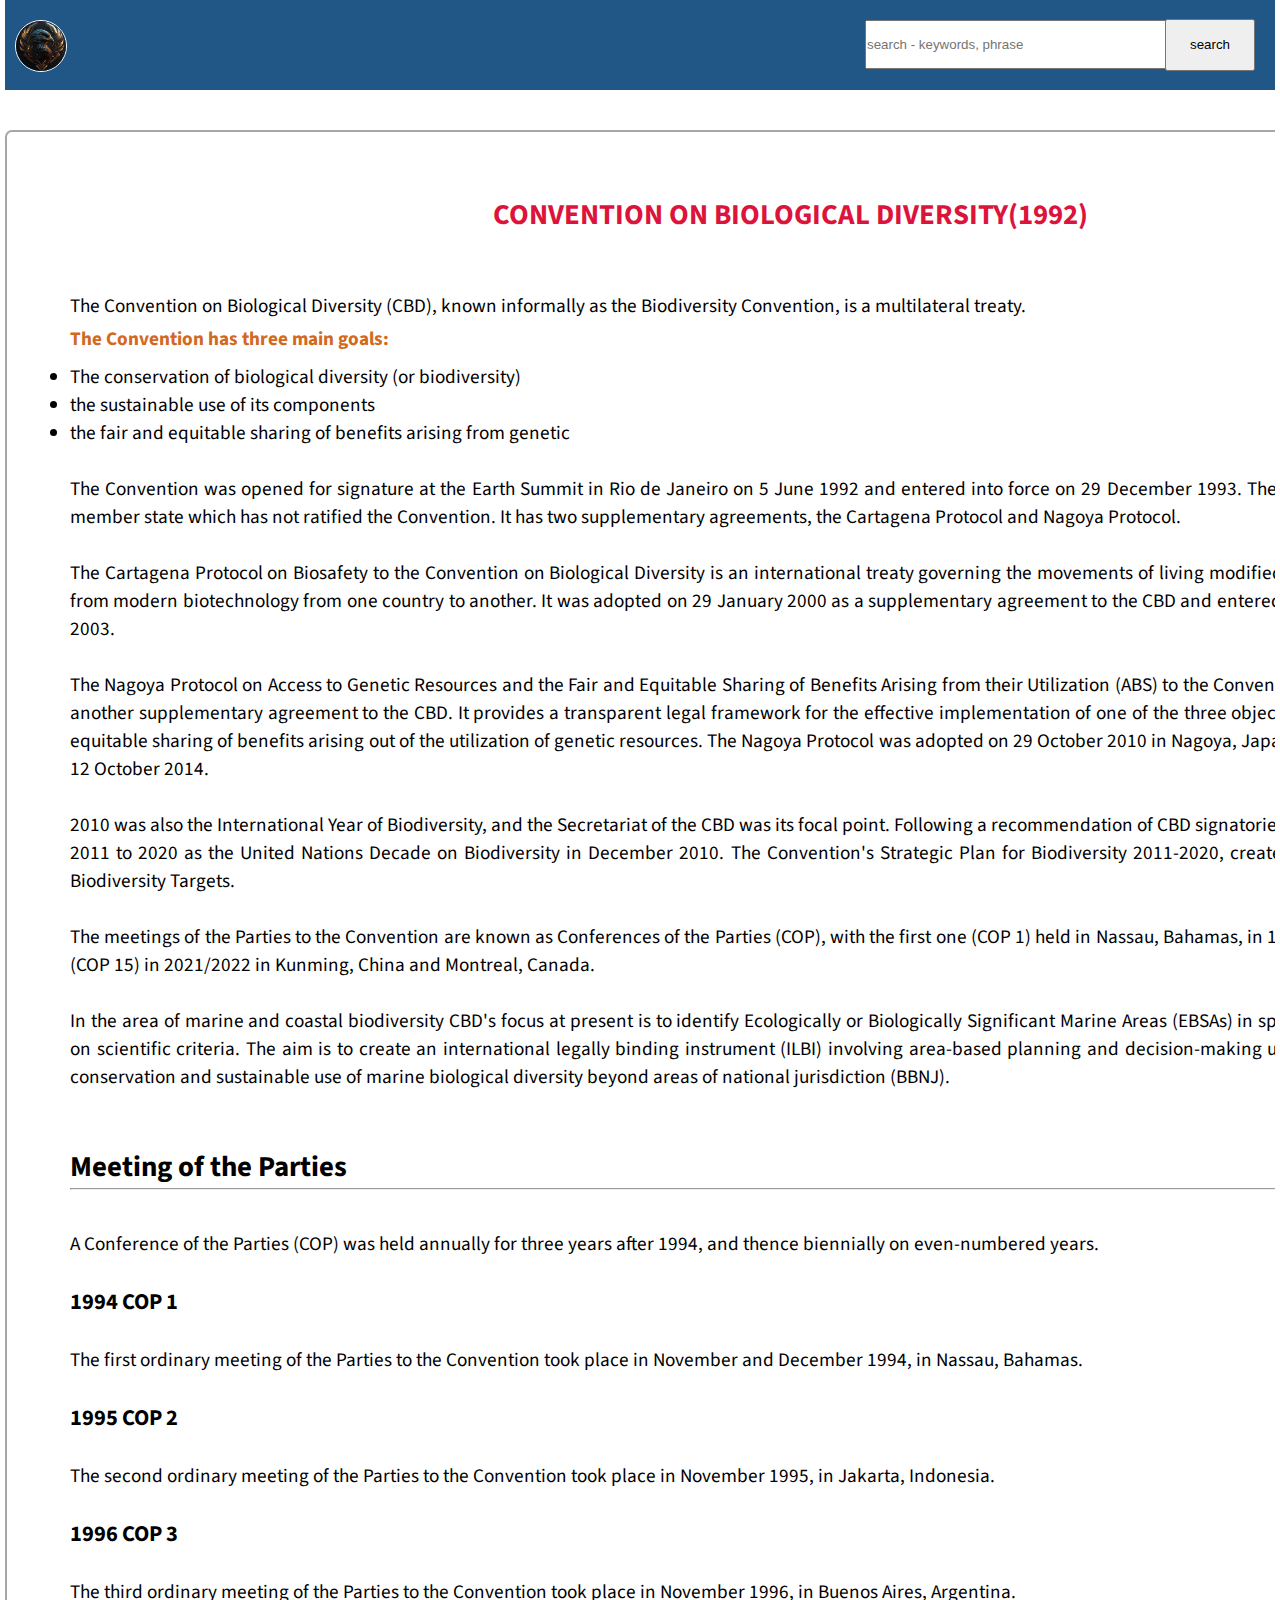
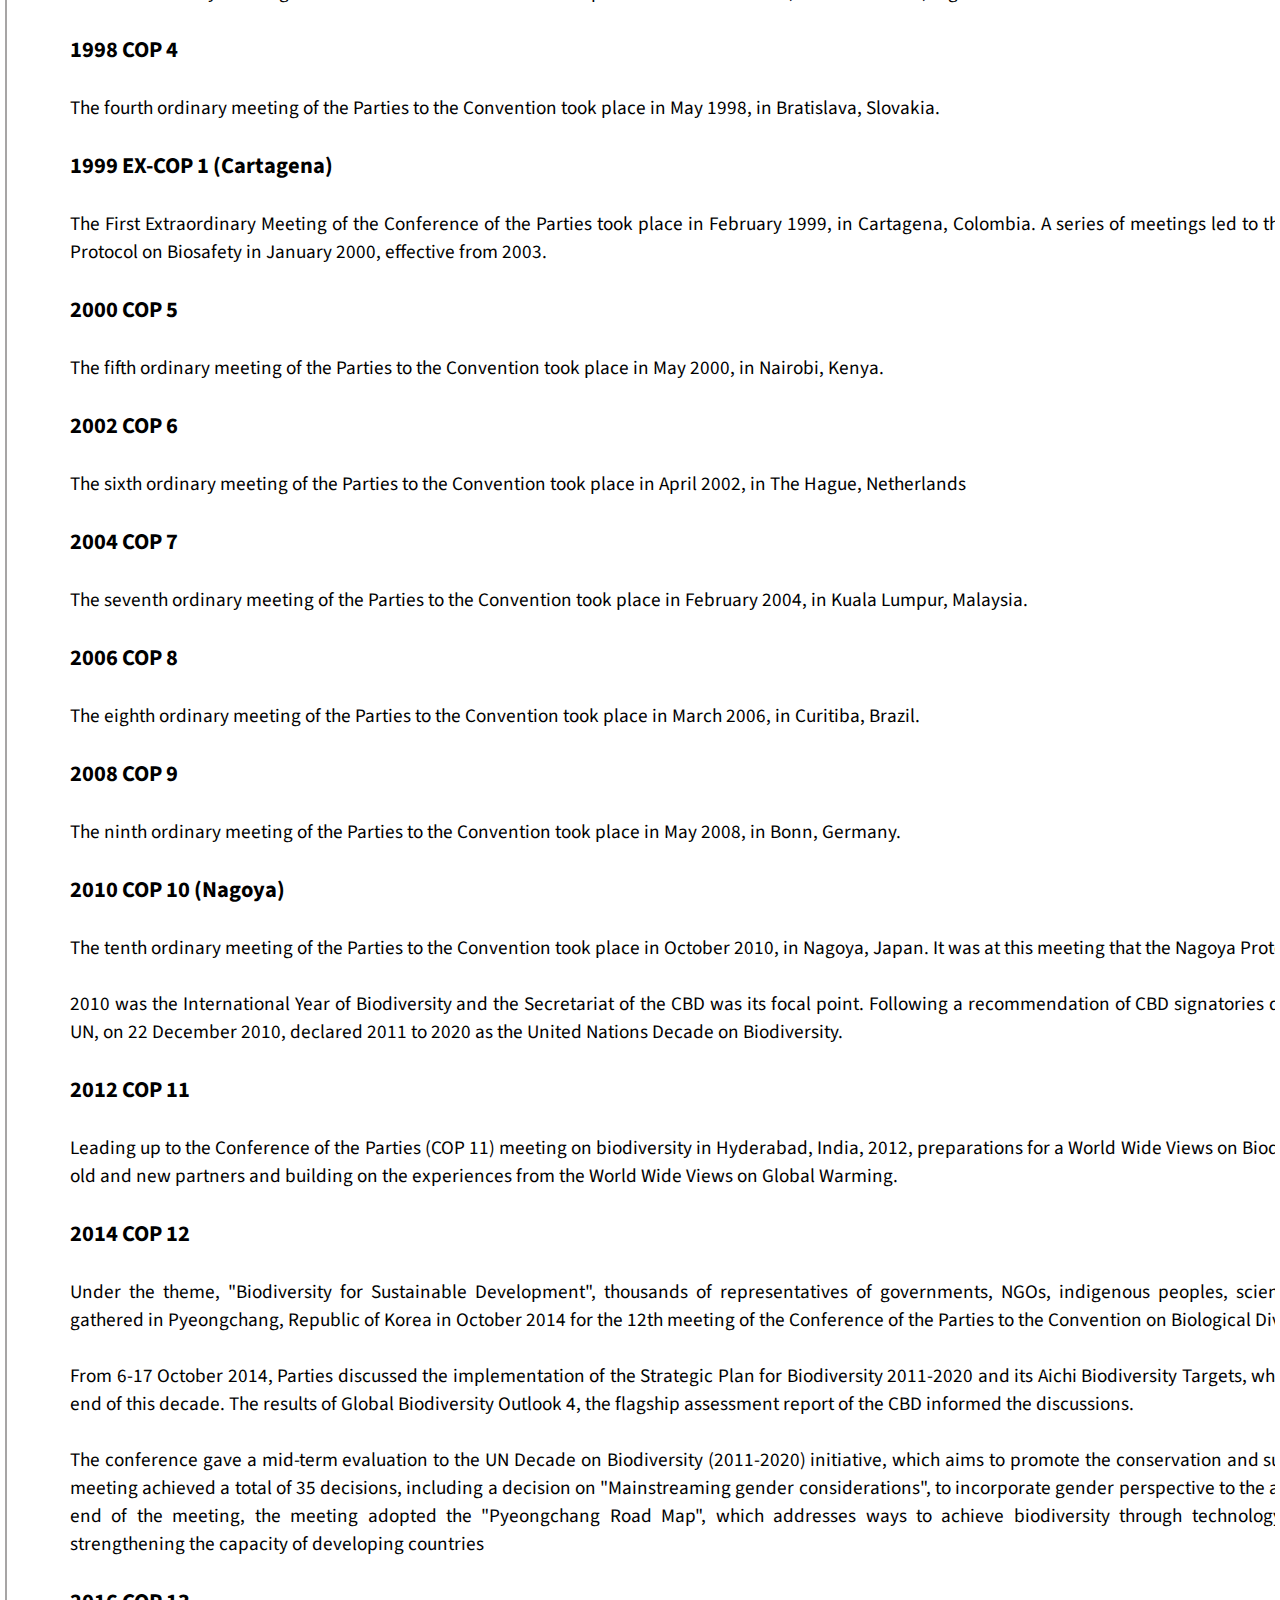
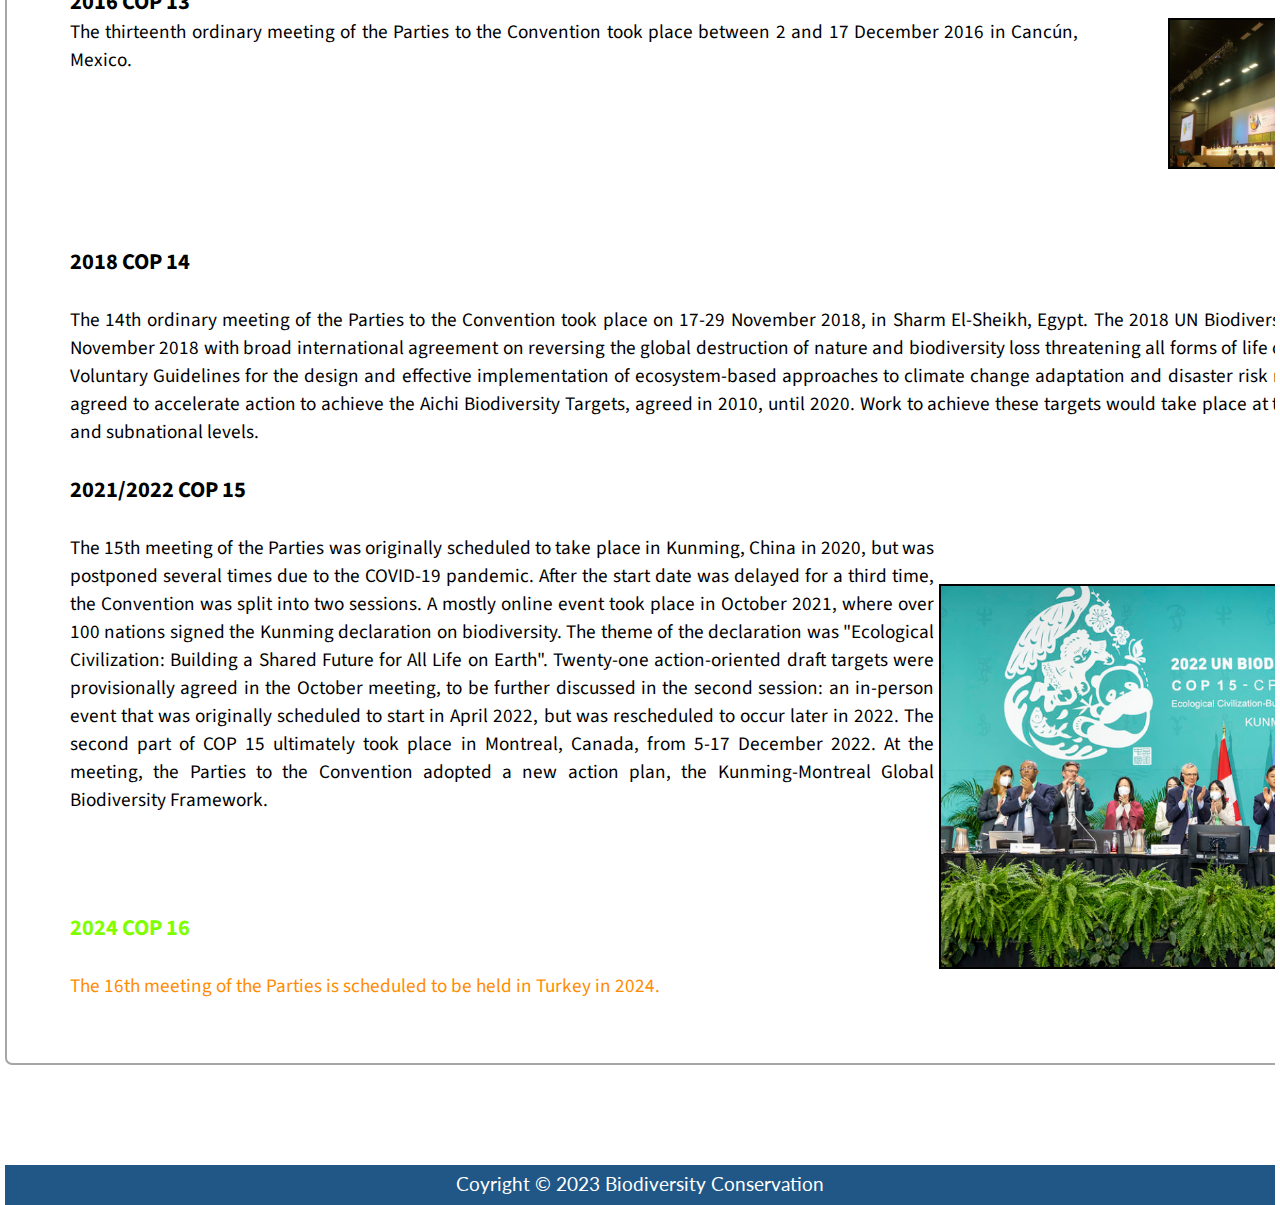
<file: cbd.html>
<!DOCTYPE html>
<html lang="en">
<head>
    <meta charset="UTF-8">
    <meta http-equiv="X-UA-Compatible" content="IE=edge">
    <meta name="viewport" content="width=device-width, initial-scale=1.0">
    <title>Document</title>
    <style>
          @import url('https://fonts.googleapis.com/css2?family=Lato:wght@300&display=swap');
/* font-family: 'lato', sans-serif; */

@import url('https://fonts.googleapis.com/css2?family=Source+Sans+Pro&display=swap');
/*font-family: 'Source Sans Pro', sans-serif; */


* {
            padding: 0;
            margin: 0;
        }
        .logo{width:50px;height:50px;margin-left:10px;cursor: pointer;}
        .logo img{width:100%;height:100%;border-radius:40px;border:1.6px solid white;}
        
        
        .navbar1 {
            display: flex;
            height: 10vh;background-color:#205786;justify-content:space-between;align-items :center;
        
        }
      
        
        #rightthree {
           
            margin-right:20px;
        }
        #search1 {
            width: 33vh;
            height: 5vh;
        }
        
        #search1:hover {
            background-color: white;
        }
        
        #btnsearch {
            width: 10vh;
            height: 5.7vh;
            margin-left: -5px;
        }
        
        #btnsearch:hover {
            color: white;
            background-color: black;
        }


        #backg h1 {
            background-image: url(https://cdn.pixabay.com/photo/2015/01/28/23/34/mountains-615428_1280.jpg);
            height: 450px;
            text-align: center;
            padding-top: 200px;
            background-repeat: no-repeat;
            font-size: 3rem;
            color: white;
        }
        #all {
            width: 160vh;
            margin: auto;
            font-size: 1.2rem;
            border: 2px solid rgb(167, 165, 165);
            border-radius: 7px;
            margin-top: 40px;
            padding: 7vh;
            text-align: justify;
            font-family: 'Source Sans Pro', sans-serif;
            margin-bottom: 100px;
        }
#all h4{margin-top:5px;color:chocolate}

#img{width:200px;height:200px;}
#img img{width:100%;border:2px solid black;}

#vj{display:flex;}
#imgh{width:39%;height:300px;margin-left:5px;margin-top:50px;}
#imgh img{width:100%;border:2px solid black;}

                           
        #vss {
    font-size: 1.2rem;
    height: 40px;
    text-align: center;;background-color:#205786;font-family: 'lato', sans-serif;
    /* position: relative;
    top:10px;  */
}

#vss p {
    color: white;
    padding: 7px
}
</style>
</head>
<div style="width:1270px;margin:0px auto;overflow:hidden;">
<body>
    <nav class="navbar1">
        <div class="logo"><a href="index.html"><img src="./img/logo.png"></a></div>
        <div id="rightthree">
            <form action="cbd.html">
                <input type="text" id="search1" name="search" placeholder="search - keywords, phrase" required>
                <button id="btnsearch">search</button>
            </form>
        </div>
    </nav>

<div id="all">
    <h2 style="color:crimson;text-align:center;">CONVENTION ON BIOLOGICAL DIVERSITY(1992)</h2><br>
    <br>
    <p>The Convention on Biological Diversity (CBD), known informally as the Biodiversity Convention, is a multilateral treaty. </p>
    <h4>The Convention has three main goals:</h4>
    <ul>
        <li style="margin-top:10px;">The conservation of biological diversity (or biodiversity)</li>
        <li>the sustainable use of its components</li>
        <li>the fair and equitable sharing of benefits arising from genetic</li>
       
    </ul>
    <br>
    <p>The Convention was opened for signature at the Earth Summit in Rio de Janeiro on 5 June 1992 and entered into force on 29 December 1993. The United States is the only UN member state which has not ratified the Convention. It has two supplementary agreements, the Cartagena Protocol and Nagoya Protocol.</p>
<br>
<p>The Cartagena Protocol on Biosafety to the Convention on Biological Diversity is an international treaty governing the movements of living modified organisms (LMOs) resulting from modern biotechnology from one country to another. It was adopted on 29 January 2000 as a supplementary agreement to the CBD and entered into force on 11 September 2003.</p>
<br>
<p>The Nagoya Protocol on Access to Genetic Resources and the Fair and Equitable Sharing of Benefits Arising from their Utilization (ABS) to the Convention on Biological Diversity is another supplementary agreement to the CBD. It provides a transparent legal framework for the effective implementation of one of the three objectives of the CBD: the fair and equitable sharing of benefits arising out of the utilization of genetic resources. The Nagoya Protocol was adopted on 29 October 2010 in Nagoya, Japan, and entered into force on 12 October 2014.</p>
<br>
<p>2010 was also the International Year of Biodiversity, and the Secretariat of the CBD was its focal point. Following a recommendation of CBD signatories at Nagoya, the UN declared 2011 to 2020 as the United Nations Decade on Biodiversity in December 2010. The Convention's Strategic Plan for Biodiversity 2011-2020, created in 2010, include the Aichi Biodiversity Targets.</p>
<br>
<p>The meetings of the Parties to the Convention are known as Conferences of the Parties (COP), with the first one (COP 1) held in Nassau, Bahamas, in 1994 and the most recent one (COP 15) in 2021/2022 in Kunming, China and Montreal, Canada.</p>
<br>
<p>In the area of marine and coastal biodiversity CBD's focus at present is to identify Ecologically or Biologically Significant Marine Areas (EBSAs) in specific ocean locations based on scientific criteria. The aim is to create an international legally binding instrument (ILBI) involving area-based planning and decision-making under UNCLOS to support the conservation and sustainable use of marine biological diversity beyond areas of national jurisdiction (BBNJ).</p><br><br>
<h2>
    Meeting of the Parties
</h2>

<hr>
<p style="margin-top:40px;">A Conference of the Parties (COP) was held annually for three years after 1994, and thence biennially on even-numbered years.</p>
<br>
<h3>1994 COP 1</h3>
<br>
<p>The first ordinary meeting of the Parties to the Convention took place in November and December 1994, in Nassau, Bahamas.</p>
<br>
<h3>1995 COP 2</h3>
<br>
<p>The second ordinary meeting of the Parties to the Convention took place in November 1995, in Jakarta, Indonesia.</p>
<br>
<h3>1996 COP 3</h3>
<br>
<p>The third ordinary meeting of the Parties to the Convention took place in November 1996, in Buenos Aires, Argentina.</p>
<br>
<h3>1998 COP 4</h3>
<br>
<p>The fourth ordinary meeting of the Parties to the Convention took place in May 1998, in Bratislava, Slovakia.</p>
<br>
<h3>1999 EX-COP 1 (Cartagena)</h3>
<br>
<p>The First Extraordinary Meeting of the Conference of the Parties took place in February 1999, in Cartagena, Colombia. A series of meetings led to the adoption of the Cartagena Protocol on Biosafety in January 2000, effective from 2003.</p>
<br>
<h3>2000 COP 5</h3>
<br>
<p>The fifth ordinary meeting of the Parties to the Convention took place in May 2000, in Nairobi, Kenya.</p>
<br>
<h3>2002 COP 6</h3>
<br>
<p>The sixth ordinary meeting of the Parties to the Convention took place in April 2002, in The Hague, Netherlands</p>
<br>
<h3>2004 COP 7</h3>
<br>
<p>The seventh ordinary meeting of the Parties to the Convention took place in February 2004, in Kuala Lumpur, Malaysia.</p>
<br>
<h3>2006 COP 8</h3>
<br>
<p>The eighth ordinary meeting of the Parties to the Convention took place in March 2006, in Curitiba, Brazil.</p>
<br>
<h3>2008 COP 9</h3>
<br>
<p>The ninth ordinary meeting of the Parties to the Convention took place in May 2008, in Bonn, Germany.</p>
<br>
<h3>2010 COP 10 (Nagoya)</h3>
<br>
<p>The tenth ordinary meeting of the Parties to the Convention took place in October 2010, in Nagoya, Japan. It was at this meeting that the Nagoya Protocol was ratified.</p>
<br>
<p>2010 was the International Year of Biodiversity and the Secretariat of the CBD was its focal point. Following a recommendation of CBD signatories during COP 10 at Nagoya, the UN, on 22 December 2010, declared 2011 to 2020 as the United Nations Decade on Biodiversity.</p>
<br>
<h3>2012 COP 11</h3>
<br>
<p>Leading up to the Conference of the Parties (COP 11) meeting on biodiversity in Hyderabad, India, 2012, preparations for a World Wide Views on Biodiversity has begun, involving old and new partners and building on the experiences from the World Wide Views on Global Warming.</p>
<br>
<h3>2014 COP 12</h3>
<br>
<p>Under the theme, "Biodiversity for Sustainable Development", thousands of representatives of governments, NGOs, indigenous peoples, scientists and the private sector gathered in Pyeongchang, Republic of Korea in October 2014 for the 12th meeting of the Conference of the Parties to the Convention on Biological Diversity (COP 12).</p>
<br>
<p>
    From 6-17 October 2014, Parties discussed the implementation of the Strategic Plan for Biodiversity 2011-2020 and its Aichi Biodiversity Targets, which are to be achieved by the end of this decade. The results of Global Biodiversity Outlook 4, the flagship assessment report of the CBD informed the discussions.

</p>
<br>
<p>The conference gave a mid-term evaluation to the UN Decade on Biodiversity (2011-2020) initiative, which aims to promote the conservation and sustainable use of nature. The meeting achieved a total of 35 decisions, including a decision on "Mainstreaming gender considerations", to incorporate gender perspective to the analysis of biodiversity. At the end of the meeting, the meeting adopted the "Pyeongchang Road Map", which addresses ways to achieve biodiversity through technology cooperation, funding and strengthening the capacity of developing countries</p>

<br>
<h3>2016 COP 13</h3>
<div id="vj">
<br>

<p style="width:70%">The thirteenth ordinary meeting of the Parties to the Convention took place between 2 and 17 December 2016 in Cancún, Mexico.</p>

<div id="img" style="margin-left:10vh;">
    <img src="./img/cop1.png"></div>
</div>
<br>
<h3>2018 COP 14
</h3>
<br>
<p>The 14th ordinary meeting of the Parties to the Convention took place on 17-29 November 2018, in Sharm El-Sheikh, Egypt. The 2018 UN Biodiversity Conference closed on 29 November 2018 with broad international agreement on reversing the global destruction of nature and biodiversity loss threatening all forms of life on Earth. Parties adopted the Voluntary Guidelines for the design and effective implementation of ecosystem-based approaches to climate change adaptation and disaster risk reduction. Governments also agreed to accelerate action to achieve the Aichi Biodiversity Targets, agreed in 2010, until 2020. Work to achieve these targets would take place at the global, regional, national and subnational levels.</p>
<br>
<h3>2021/2022 COP 15</h3><br>
<div id="vj">


<br>
<p style="width:60%">The 15th meeting of the Parties was originally scheduled to take place in Kunming, China in 2020, but was postponed several times due to the COVID-19 pandemic. After the start date was delayed for a third time, the Convention was split into two sessions. A mostly online event took place in October 2021, where over 100 nations signed the Kunming declaration on biodiversity. The theme of the declaration was "Ecological Civilization: Building a Shared Future for All Life on Earth". Twenty-one action-oriented draft targets were provisionally agreed in the October meeting, to be further discussed in the second session: an in-person event that was originally scheduled to start in April 2022, but was rescheduled to occur later in 2022. The second part of COP 15 ultimately took place in Montreal, Canada, from 5-17 December 2022. At the meeting, the Parties to the Convention adopted a new action plan, the Kunming-Montreal Global Biodiversity Framework.</p>
<div id="imgh"><img src="./img/imgslide.png">
</div></div>
<br>

<h3 style="color:chartreuse">2024 COP 16</h3>
<br>
<p style="color:darkorange">The 16th meeting of the Parties is scheduled to be held in Turkey in 2024.</p>
</div>


















<div id="vss">
    <p class="copyright"> Coyright &copy 2023 Biodiversity Conservation</p>
</div>
</body>
</div>
</html>
</file>
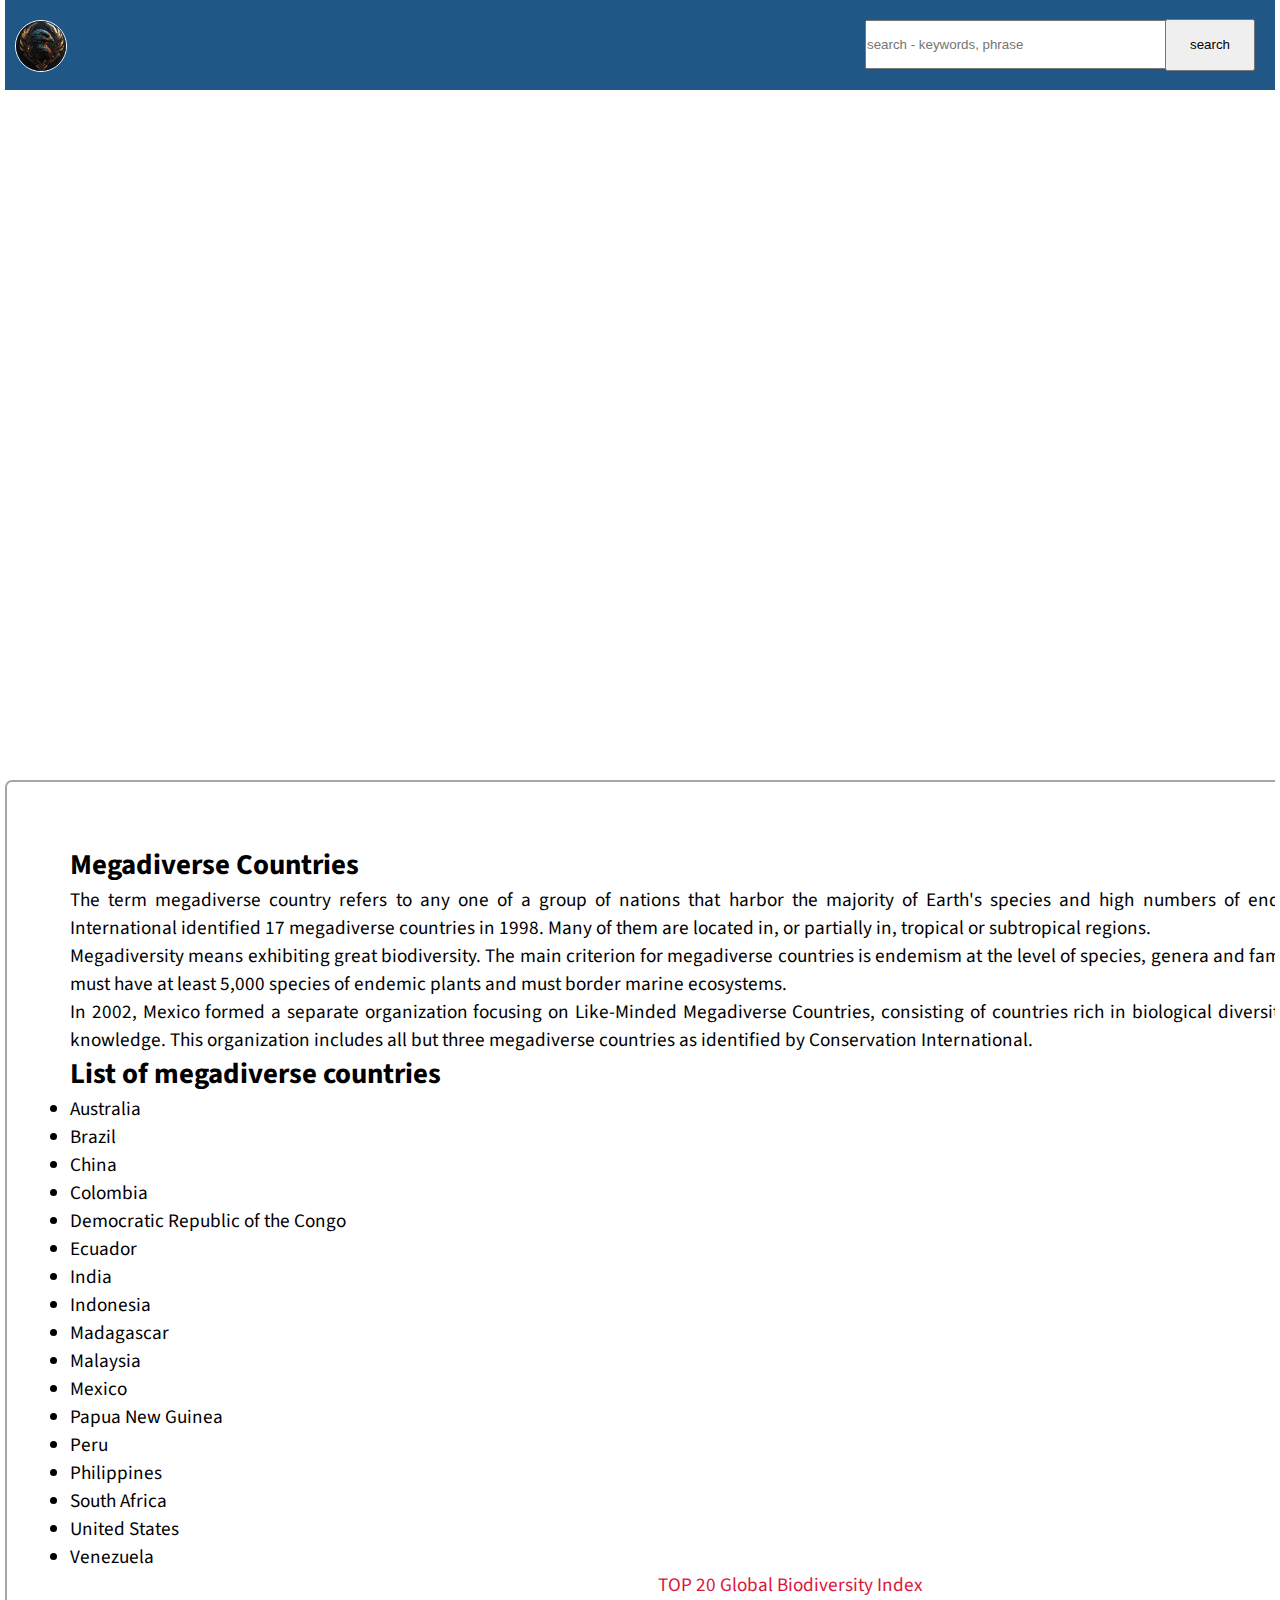
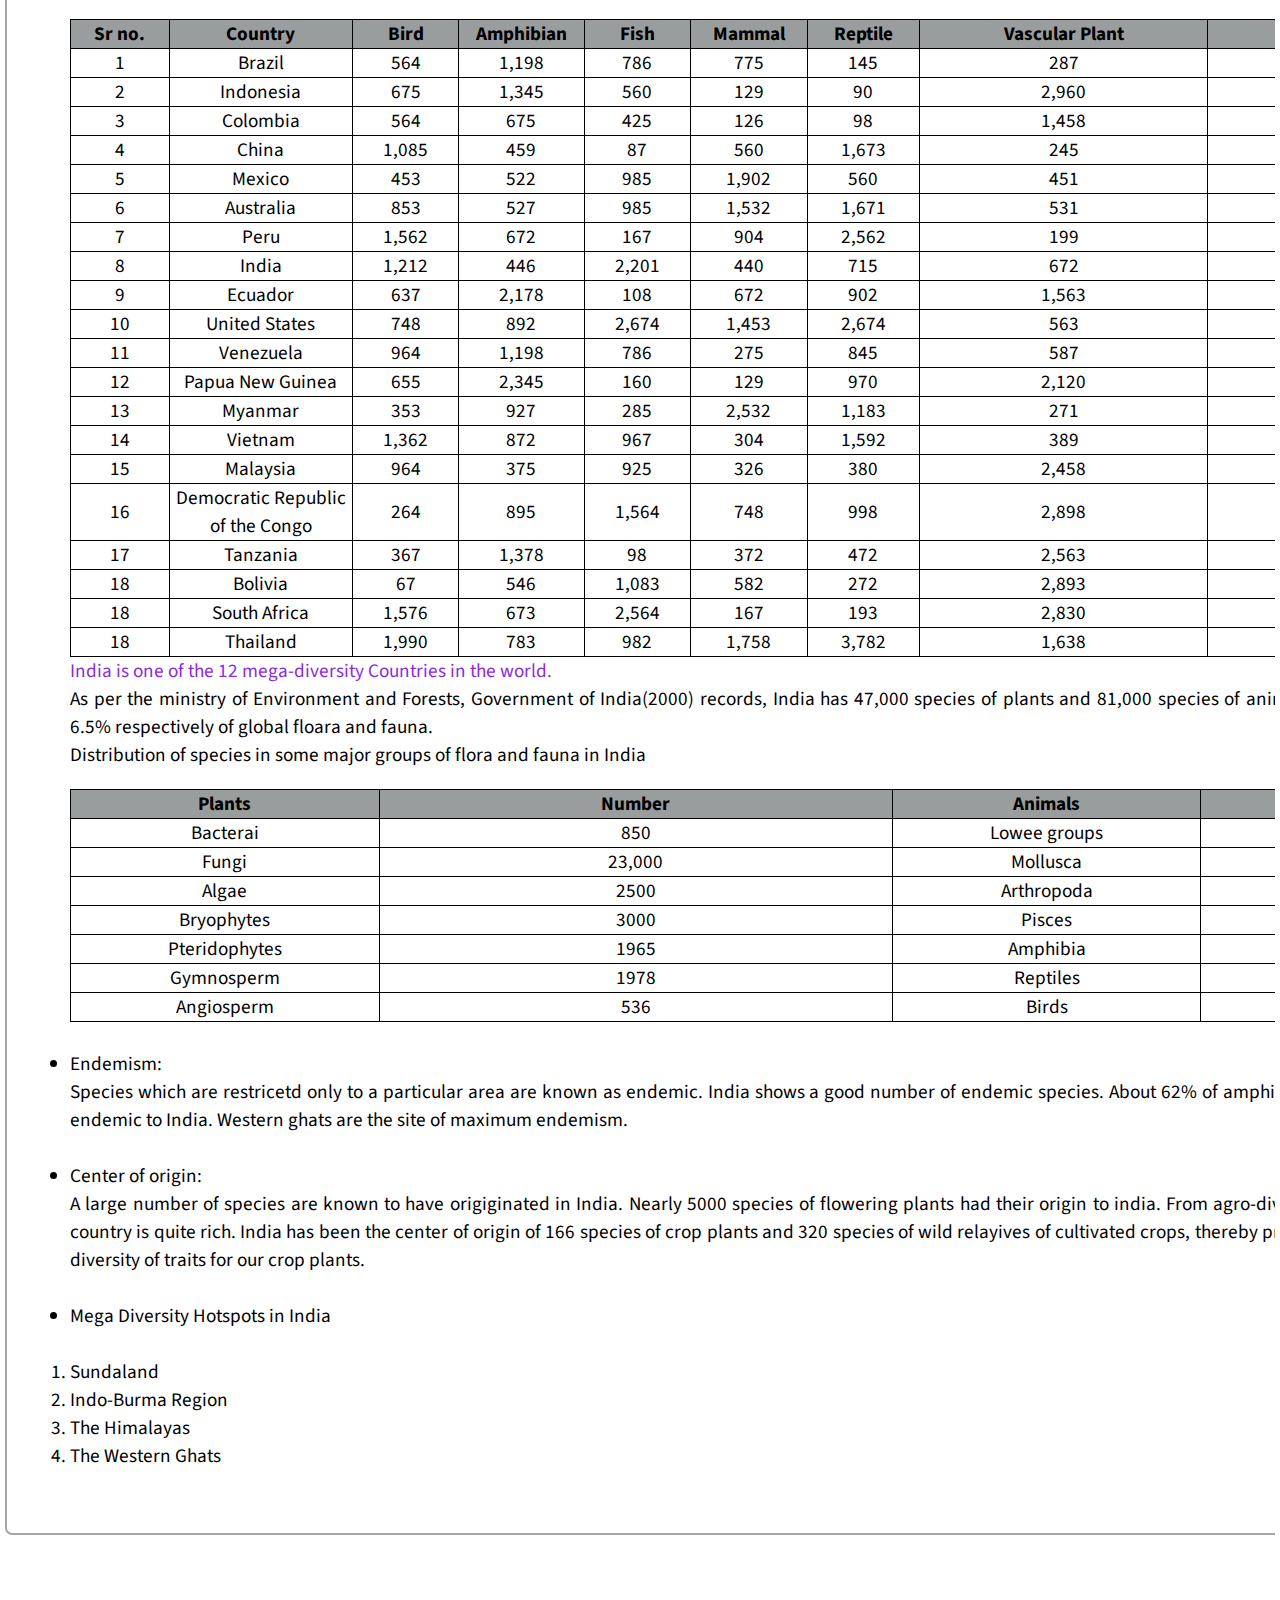
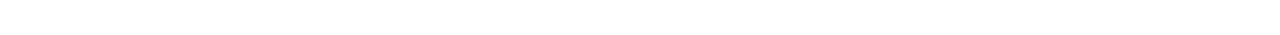
<file: india.html>
<!DOCTYPE html>
<html lang="en">

<head>
    <meta charset="UTF-8">
    <meta http-equiv="X-UA-Compatible" content="IE=edge">
    <meta name="viewport" content="width=device-width, initial-scale=1.0">
    <title>Document</title>
    <style>
        @import url('https://fonts.googleapis.com/css2?family=Lato:wght@300&display=swap');
        /* font-family: 'lato', sans-serif; */

        @import url('https://fonts.googleapis.com/css2?family=Source+Sans+Pro&display=swap');

        /*font-family: 'Source Sans Pro', sans-serif; */
        * {
            padding: 0;
            margin: 0;
        }

        .logo{width:50px;height:50px;margin-left:10px;cursor: pointer;}
        .logo img{width:100%;height:100%;border-radius:40px;border:1.6px solid white;}
        
        
        .navbar1 {
            display: flex;
            height: 10vh;background-color:#205786;justify-content:space-between;align-items :center;
        
        }
      
        
        #rightthree {
           
            margin-right:20px;
        }
        

        #search1 {
            width: 33vh;
            height: 5vh;
        }

        #search1:hover {
            background-color: white;
        }

        #btnsearch {
            width: 10vh;
            height: 5.7vh;
            margin-left: -5px;
        }

        #btnsearch:hover {
            color: white;
            background-color: black;
        }

        /* #backg h1{background-image:url(https://1.bp.blogspot.com/-YVfNVRDLl6Q/XuiHD_7oPbI/AAAAAAAADwk/u39TglKOOPMeU6qfRUeVD_kSlJq9i8-kgCK4BGAsYHg/w1200-h630-p-k-no-nu/shutterstock_465558758-illustration-of-india-background-showing-its-culture-and-diversity-with-monument-dance-and-festival.jpg);height:450px;text-align:center;padding-top:200px;font-size:3rem;color:white;border:2px solid red;background-repeat: no-repeat;} */



        #backg h1 {
            background-image: url(https://cdn.pixabay.com/photo/2016/08/11/23/48/mountains-1587287_1280.jpg);
            height: 450px;
            text-align: center;
            padding-top: 200px;
            background-repeat: no-repeat;
            font-size: 3rem;
            color: white;
        }

        table,
        th,
        td {
            border: 1px solid black;
            border-collapse: collapse;
            text-align: center;
        }

        #all {
            width: 160vh;
            margin: auto;
            font-size: 1.2rem;
            border: 2px solid rgb(167, 165, 165);
            border-radius: 7px;
            margin-top: 40px;
            padding: 7vh;
            text-align: justify;
            font-family: 'Source Sans Pro', sans-serif;
            margin-bottom: 100px;
        }






        #vss {
            font-size: 1.2rem;
            height: 40px;
            text-align: center;
            ;
            background-color: #205786;
            font-family: 'lato', sans-serif;
            /* position: relative;
    top:10px;  */
        }

        #vss p {
            color: white;
            padding: 7px
        }
    </style>
</head>
<div style="width:1270px;margin:0px auto;overflow:hidden;">
<body>
    <nav class="navbar1">
        <div class="logo"><a href="index.html"><img src="./img/logo.png"></a></div>
        <div id="rightthree">
            <form action="india.html">
                <input type="text" id="search1" name="search" placeholder="search - keywords, phrase" required>
                <button id="btnsearch">search</button>
            </form>
        </div>
    </nav>


    <div id="backg">
        <h1>INDIA A-MEGA BIODIVERSITY NATION</h1>
    </div>
    <div id="all">
        <div class="start">
            <h2>Megadiverse Countries</h2>
            <p>The term megadiverse country refers to any one of a group of nations that harbor the majority of Earth's
                species and high numbers of endemic species. Conservation International identified 17 megadiverse
                countries in 1998. Many of them are located in, or partially in, tropical or subtropical regions.</p>
            <p>Megadiversity means exhibiting great biodiversity. The main criterion for megadiverse countries is
                endemism at the level of species, genera and families. A megadiverse country must have at least 5,000
                species of endemic plants and must border marine ecosystems.</p>
            <p>In 2002, Mexico formed a separate organization focusing on Like-Minded Megadiverse Countries, consisting
                of countries rich in biological diversity and associated traditional knowledge. This organization
                includes all but three megadiverse countries as identified by Conservation International.</p>

        </div>
        <div id="mega">
            <h2>List of megadiverse countries</h2>
            <ul>
                <li> Australia</li>
                <li>Brazil</li>
                <li>China</li>
                <li> Colombia</li>
                <li> Democratic Republic of the Congo</li>
                <li>Ecuador</li>
                <li>India</li>
                <li> Indonesia</li>
                <li> Madagascar</li>
                <li> Malaysia</li>
                <li> Mexico</li>
                <li> Papua New Guinea</li>
                <li>Peru</li>
                <li> Philippines</li>
                <li> South Africa</li>
                <li>United States</li>
                <li> Venezuela</li>
            </ul>
        </div>
        <p style="color:crimson;text-align:center;">TOP 20 Global Biodiversity Index</p>
        <div id="table">
            <table style="width:100%;margin-top:20px;">
                <tr>
                    <th style="width:150px;background-color:rgb(154, 157, 157);">Sr no.</th>
                    <th style="width:250px;background-color:rgb(154, 157, 157)">Country</th>
                    <th style="width:150px;background-color:rgb(154, 157, 157)">Bird</th>
                    <th style="width:150px;background-color:rgb(154, 157, 157)">Amphibian</th>

                    <th style="width:150px;background-color:rgb(154, 157, 157)">Fish</th>
                    <th style="width:150px;background-color:rgb(154, 157, 157)">Mammal</th>
                    <th style="width:150px;background-color:rgb(154, 157, 157)">Reptile</th>
                    <th style="width:450px;background-color:rgb(154, 157, 157)">Vascular Plant</th>
                    <th style="width:450px;background-color:rgb(154, 157, 157)">Biodiversity Index</th>
                </tr>
                <tr>
                    <td>1</td>
                    <td>Brazil</td>
                    <td>564</td>
                    <td>1,198</td>
                    <td>786</td>
                    <td>775</td>
                    <td>145</td>
                    <td>287</td>
                    <td>110.67</td>

                </tr>
                <tr>
                    <td>2</td>
                    <td>Indonesia</td>
                    <td>675</td>
                    <td>1,345</td>
                    <td>560</td>
                    <td>129</td>
                    <td>90</td>
                    <td>2,960</td>
                    <td>138.56</td>

                </tr>
                <tr>
                    <td>3</td>
                    <td> Colombia</td>
                    <td>564</td>
                    <td>675</td>
                    <td>425</td>
                    <td>126</td>
                    <td>98</td>
                    <td>1,458</td>
                    <td>198.45</td>
                </tr>
                <tr>
                    <td>4</td>
                    <td>China</td>
                    <td>1,085</td>
                    <td>459</td>
                    <td>87</td>
                    <td>560</td>
                    <td>1,673</td>
                    <td>245</td>
                    <td>89.67</td>
                </tr>
                <tr>
                    <td>5</td>
                    <td>Mexico</td>
                    <td>453</td>
                    <td>522</td>
                    <td>985</td>
                    <td>1,902</td>
                    <td>560</td>
                    <td>451</td>
                    
                    <td>78.56</td>
                </tr>
                <tr>
                    <td>6</td>
                    <td> Australia</td>
                    <td>853</td>
                    <td>527</td>
                    <td>985</td>
                    <td>1,532</td>
                    <td>1,671</td>
                    <td>531</td>
                    
                    <td>103.96</td>
                </tr>
                <tr>
                    <td>7</td>
                    <td>Peru</td>
                    <td>1,562</td>
                    <td>672</td>
                    <td>167</td>
                    <td>904</td>
                    <td>2,562</td>
                    <td>199</td>
                    
                    <td>50.35</td>
                </tr>
                <tr>
                    <td>8</td>
                    <td>India</td>
                    <td>1,212</td>
                    <td>446</td>
                    <td>2,201</td>
                    <td>440</td>
                    <td>715</td>
                    <td>672</td>
                    <td>370.61</td>
                    
                </tr>
                <tr>
                    <td>9</td>
                    <td>Ecuador</td>
                    <td>637</td>
                    <td>2,178</td>
                    <td>108</td>
                    <td>672</td>
                    <td>902</td>
                    <td>1,563</td>
                
                    <td>109.56</td>
                </tr>
                <tr>
                    <td>10</td>
                    <td>United States</td>
                    <td>748</td>
                    <td>892</td>
                    <td>2,674</td>
                    <td>1,453</td>
                    <td>2,674</td>
                    <td>563</td>
                    <td>134.67</td>
                    
                </tr>
                <tr>
                    <td>11</td>
                    <td> Venezuela</td>
                    <td>964</td>
                    <td>1,198</td>
                    <td>786</td>
                    <td>275</td>
                    <td>845</td>
                    <td>587</td>
                    <td>150.67</td>
                </tr>
                <tr>
                    <td>12</td>
                    <td>Papua New Guinea</td>
                    <td>655</td>
                    <td>2,345</td>
                    <td>160</td>
                    <td>129</td>
                    <td>970</td>
                    <td>2,120</td>
                    <td>48.56</td>
                </tr>
                <tr>
                    <td>13</td>
                    <td> Myanmar</td>
                    <td>353</td>
                    <td>927</td>
                    <td>285</td>
                    <td>2,532</td>
                    <td>1,183</td>
                    <td>271</td>
                    
                    <td>93.96</td>
                </tr>
                <tr>
                    <td>14</td>
                    <td>Vietnam</td>
                    <td>1,362</td>
                    <td>872</td>
                    <td>967</td>
                    <td>304</td>
                    <td>1,592</td>
                    <td>389</td>
                    
                    <td>93.35</td>
                </tr>
                <tr>
                    <td>15</td>
                    <td> Malaysia</td>
                    <td>964</td>
                    <td>375</td>
                    <td>925</td>
                    <td>326</td>
                    <td>380</td>
                    <td>2,458</td>
                    <td>91.45</td>
                </tr>
                <tr>
                    <td>16</td>
                    <td>Democratic Republic of the Congo</td>
                    <td>264</td>
                    <td>895</td>
                    <td>1,564</td>
                    <td>748</td>
                    <td>998</td>
                    <td>2,898</td>
                    <td>56.03</td>
                </tr>
                <tr>
                    <td>17</td>
                    <td> Tanzania</td>
                    <td>367</td>
                    <td>1,378</td>
                    <td>98</td>
                    <td>372</td>
                    <td>472</td>
                    <td>2,563</td>
                
                    <td>105.34</td>
                </tr>
                <tr>
                    <td>18</td>
                    <td> Bolivia</td>
                    <td>67</td>
                    <td>546</td>
                    <td>1,083</td>
                    <td>582</td>
                    <td>272</td>
                    <td>2,893</td>
                
                    <td>67.65</td>
                </tr>
                <tr>
                    <td>18</td>
                    <td> South Africa</td>
                    <td>1,576</td>
                    <td>673</td>
                    <td>2,564</td>
                    <td>167</td>
                    <td>193</td>
                    
                    <td>2,830</td>
                    <td>89.47</td>
                </tr>
                <tr>
                    <td>18</td>
                    <td>Thailand</td>
                    <td>1,990</td>
                    <td>783</td>
                    <td>982</td>
                    <td>1,758</td>
                    <td>3,782</td>
                    <td>1,638</td>
                    <td>78.67</td>

                </tr>
            </table>
</div>
            <p style="color:blueviolet">India is one of the 12 mega-diversity Countries in the world.</p>
            <p>As per the ministry of Environment and Forests, Government of India(2000) records, India has 47,000
                species of plants and 81,000 species of animals which is about 7%, and 6.5% respectively of global
                floara and fauna.</p>
            <p>Distribution of species in some major groups of flora and fauna in India</p>
            <div id="table">
            <table style="width:100%;margin-top:20px;">
                <tr>
                    <th style="width:150px;background-color:rgb(154, 157, 157);">Plants</th>
                    <th style="width:250px;background-color:rgb(154, 157, 157)">Number</th>
                    <th style="width:150px;background-color:rgb(154, 157, 157)">Animals</th>
                    <th style="width:150px;background-color:rgb(154, 157, 157)">Number</th>
                </tr>
                <tr>
                    <td>Bacterai</td>
                    <td>850</td>
                    <td>Lowee groups</td>
                    <td>9979</td>
                </tr>
                <tr>
                    <td>Fungi</td>
                    <td>23,000</td>
                    <td>Mollusca</td>
                    <td>5042</td>
                </tr>
                <tr>
                    <td>Algae</td>
                    <td>2500</td>
                    <td>Arthropoda</td>
                    <td>57,897</td>
                </tr>
                <tr>
                    <td>Bryophytes</td>
                    <td>3000</td>
                    <td>Pisces</td>
                    <td>1,789</td>
                </tr>
                <tr>
                    <td>Pteridophytes</td>
                    <td>1965</td>
                    <td>Amphibia</td>
                    <td>45,677</td>
                </tr>
                <tr>
                    <td>Gymnosperm</td>
                    <td>1978</td>
                    <td>Reptiles</td>
                    <td>5,162</td>
                </tr>
                <tr>
                    <td>Angiosperm</td>
                    <td>536</td>
                    <td>Birds</td>
                    <td>473</td>
                </tr></table>
                <br>
                <ul>
                    <li>Endemism:</li>
                </ul>
                <p>Species which are restricetd only to a particular area are known as endemic. India shows a good number of endemic species. About 62% of amphibians and 50% of lizards are endemic to India. Western ghats are the site of maximum endemism.</p>
                <br>
                <ul>
                    <li>Center of origin:</li>
                </ul>
                <p>
                    A large number of species are known to have origiginated in India. Nearly 5000 species of flowering plants had their origin to india. From agro-diversity point of view also our country is quite rich. India has been the center of origin of 166 species of crop plants and 320 species of wild relayives of cultivated crops, thereby providing a broad spectrum of diversity of traits for our crop plants.
                </p>

                <br>
                <ul>
                    <li>Mega Diversity Hotspots in India</li>
                </ul>
                <br>
                <ol>
                    <li>Sundaland</li>
                    <li>Indo-Burma Region</li><li>The Himalayas</li><li>The Western Ghats</li>
                </ol>
        </div>






</body>
</div>
</html>
</file>
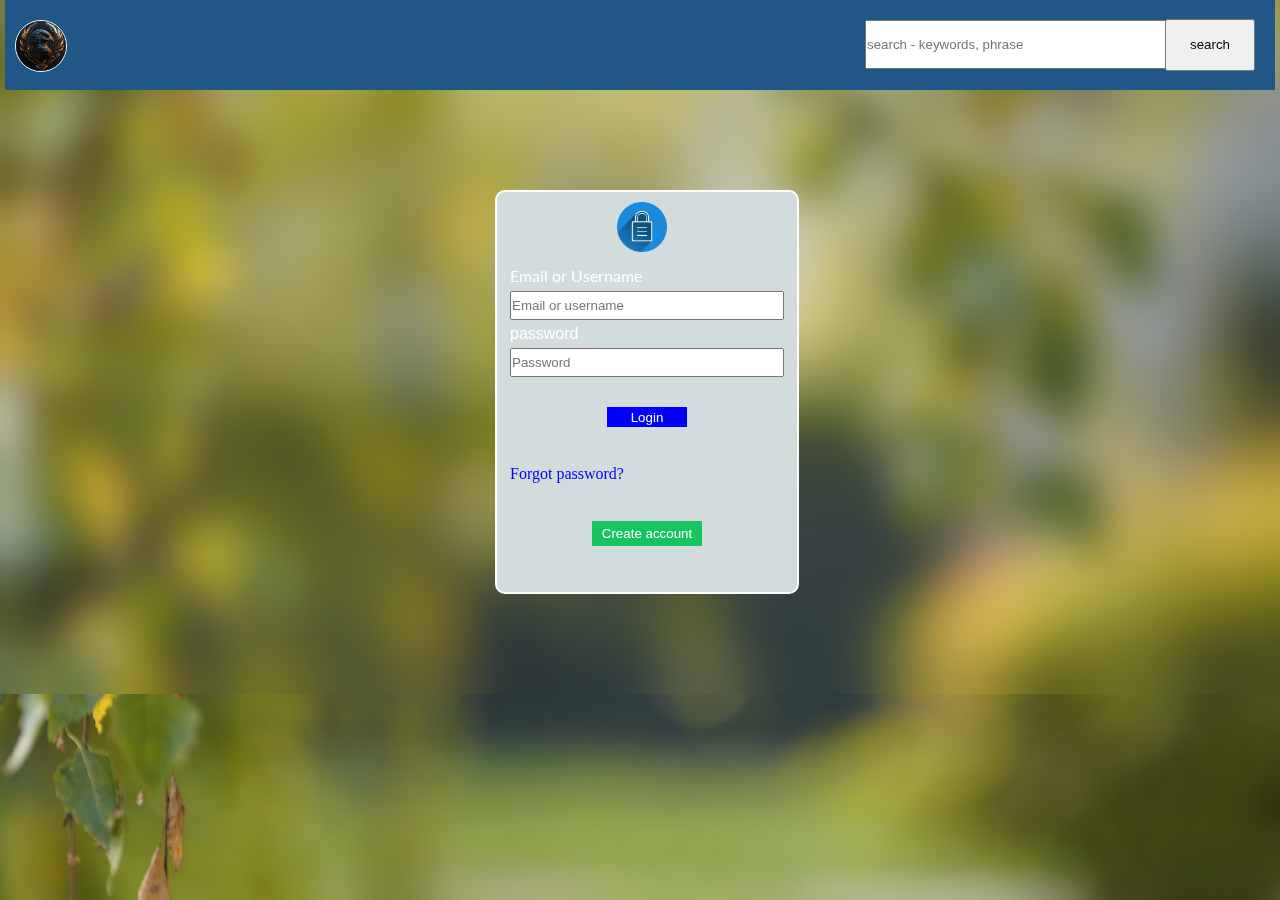
<file: LOGIN.html>
<!DOCTYPE html>
<html lang="en">

<head>
    <meta charset="UTF-8">
    <meta http-equiv="X-UA-Compatible" content="IE=edge">
    <meta name="viewport" content="width=device-width, initial-scale=1.0">
    <title>Document</title>
    <script>
        function singh() { window.alert("you want to create account"); }
        function sing() { window.alert("you want to login your account"); }

    </script>
    <style>
        @import url('https://fonts.googleapis.com/css2?family=Lato:wght@300&display=swap');

        /* font-family: 'lato', sans-serif; */
        * {
            padding: 0;
            margin: 0;
        }
        .logo{width:50px;height:50px;margin-left:10px;cursor: pointer;}
        .logo img{width:100%;height:100%;border-radius:40px;border:1.6px solid white;}
        
        
        .navbar1 {
            display: flex;
            height: 10vh;background-color:#205786;justify-content:space-between;align-items :center;
        
        }
      
        
        #rightthree {
           
            margin-right:20px;
        }
        
        
        #search1 {
            width: 33vh;
            height: 5vh;
        }
        
        #search1:hover {
            background-color: white;
        }
        
        #btnsearch {
            width: 10vh;
            height: 5.7vh;
            margin-left: -5px;
        }
        
        #btnsearch:hover {
            color: white;
            background-color: black;
        }
        /* #navbar desining starts*/


        #logologin img {
            margin: 10px 20px;
            height: 60px;
            width: 60px;
            border-radius: 35px;
            border: 2px solid white;
            cursor: pointer;
        }

        #navbar {
            display: flex;
            height: 65px;
            align-items: center;
            background: rgb(13, 143, 143);



            justify-content: space-between;
            top: 0;
            position: sticky;
        }


        #navbar ul b {
            display: flex;
            font-family: 'lato', sans-serif;
        }

        #navbar ul b li {
            list-style: none;
            font-size: 1.0rem;
            padding: 0px 20px;
            font-size: 1.0rem
        }

        #navbar ul b li a {
            text-decoration: none;
            color: white;
        }

        #navbar ul b li a:hover {
            text-decoration: none;
            color: black;
            border-radius: 10px;
        }

        #logimg img {
            width: 50px;
            padding: 10px 120px;
        }


        body {
            background-image: url("img/loginpic.jpg"); backdrop-filter: blur(20px);
            background-attachment: fixed;
            background-size: cover;

        }

        .logi-for {
            height: 400px;
            width: 300px;
            border: 2px solid white;
            margin: 100px 490px;
            border-radius: 10px;
            background-color: rgb(211, 220, 220)
        }

        .logi-for h2 {
            color: white;
            font-family: 'Source Sans Pro', sans-serif;
            text-align: center;
            padding-top: 10px
        }

        .mob {
            color: white;
            font-family: 'lato', sans-serif;
            margin: 25px 13px
        }

        #usne {
            height: 25px;
            width: 270px;
            margin: 5px 13px;
        }

        .pas {
            margin: 13px;
            font-family: 'Source Sans Pro', sans-serif;
            color: white
        }

        #passw {
            margin: 5px 13px;
            height: 25px;
            width: 270px;
        }

        #btnlog {
            background-color: blue;
            color: white;
            border: blue;
            height: 20px;
            width: 80px;
            margin: 25px 110px;
            font-family: 'Source Sans Pro', sans-serif;
            cursor: pointer
        }

        #btnlog:hover {
            background-color: white;
            color: blue;
            border: white;
            height: 20px;
            width: 80px;
            margin: 25px 112px;
            font-family: 'Source Sans Pro', sans-serif
        }

        .logi-for p a {
            color: blue;
            text-decoration: none
        }

        .logi-for p {
            padding: 13px
        }

        #btnnew {
            background-color: rgb(22, 197, 95);
            color: white;
            height: 25px;
            width: 110px;
            border: rgb(0, 255, 89);
            margin: 25px 95px
        }

        .nav-list b li2 a {
            color: black;
            text-decoration: none;
        }

        .btnnew:hover {
            background-color: white;
            color: rgb(35, 174, 65);
            height: 25px;
            width: 110px;
            border: white;
            margin: 25px 95px
        }
    </style>
</head>
<div style="width:1270px;margin:0px auto;overflow:hidden;">

    <body>
        <nav class="navbar1">
            <div class="logo"><a href="index.html"><img src="./img/logo.png"></a></div>
            <div id="rightthree">
                <form action="LOGIN.html">
                    <input type="text" id="search1" name="search" placeholder="search - keywords, phrase" required>
                    <button id="btnsearch">search</button>
                </form>
            </div>
        </nav>
        <div class="logi-for">

            <div id="logimg"><img src="img/loginpic.png"></div>
            <form action="index.html">
                <label for="usne" class="mob">Email or Username</label><br>
                <input type="text" id="usne" name="user" required placeholder="Email or username"><br>

                <label for="passw" class="pas">password</label><br>
                <input type="password" id="passw" name="password" required placeholder="Password"><br>

                <a href="index.html"><input type="submit" value="Login" onclick="sing()" id="btnlog"></a>
                <p><a href="">Forgot password?</a></p>
            </form>
            <form action="sign.html">
                <a href="sign.html"><input type="submit" value="Create account" onclick="singh()" id="btnnew"></a>
            </form>
        </div>



    </body>
</div>

</html>
</file>
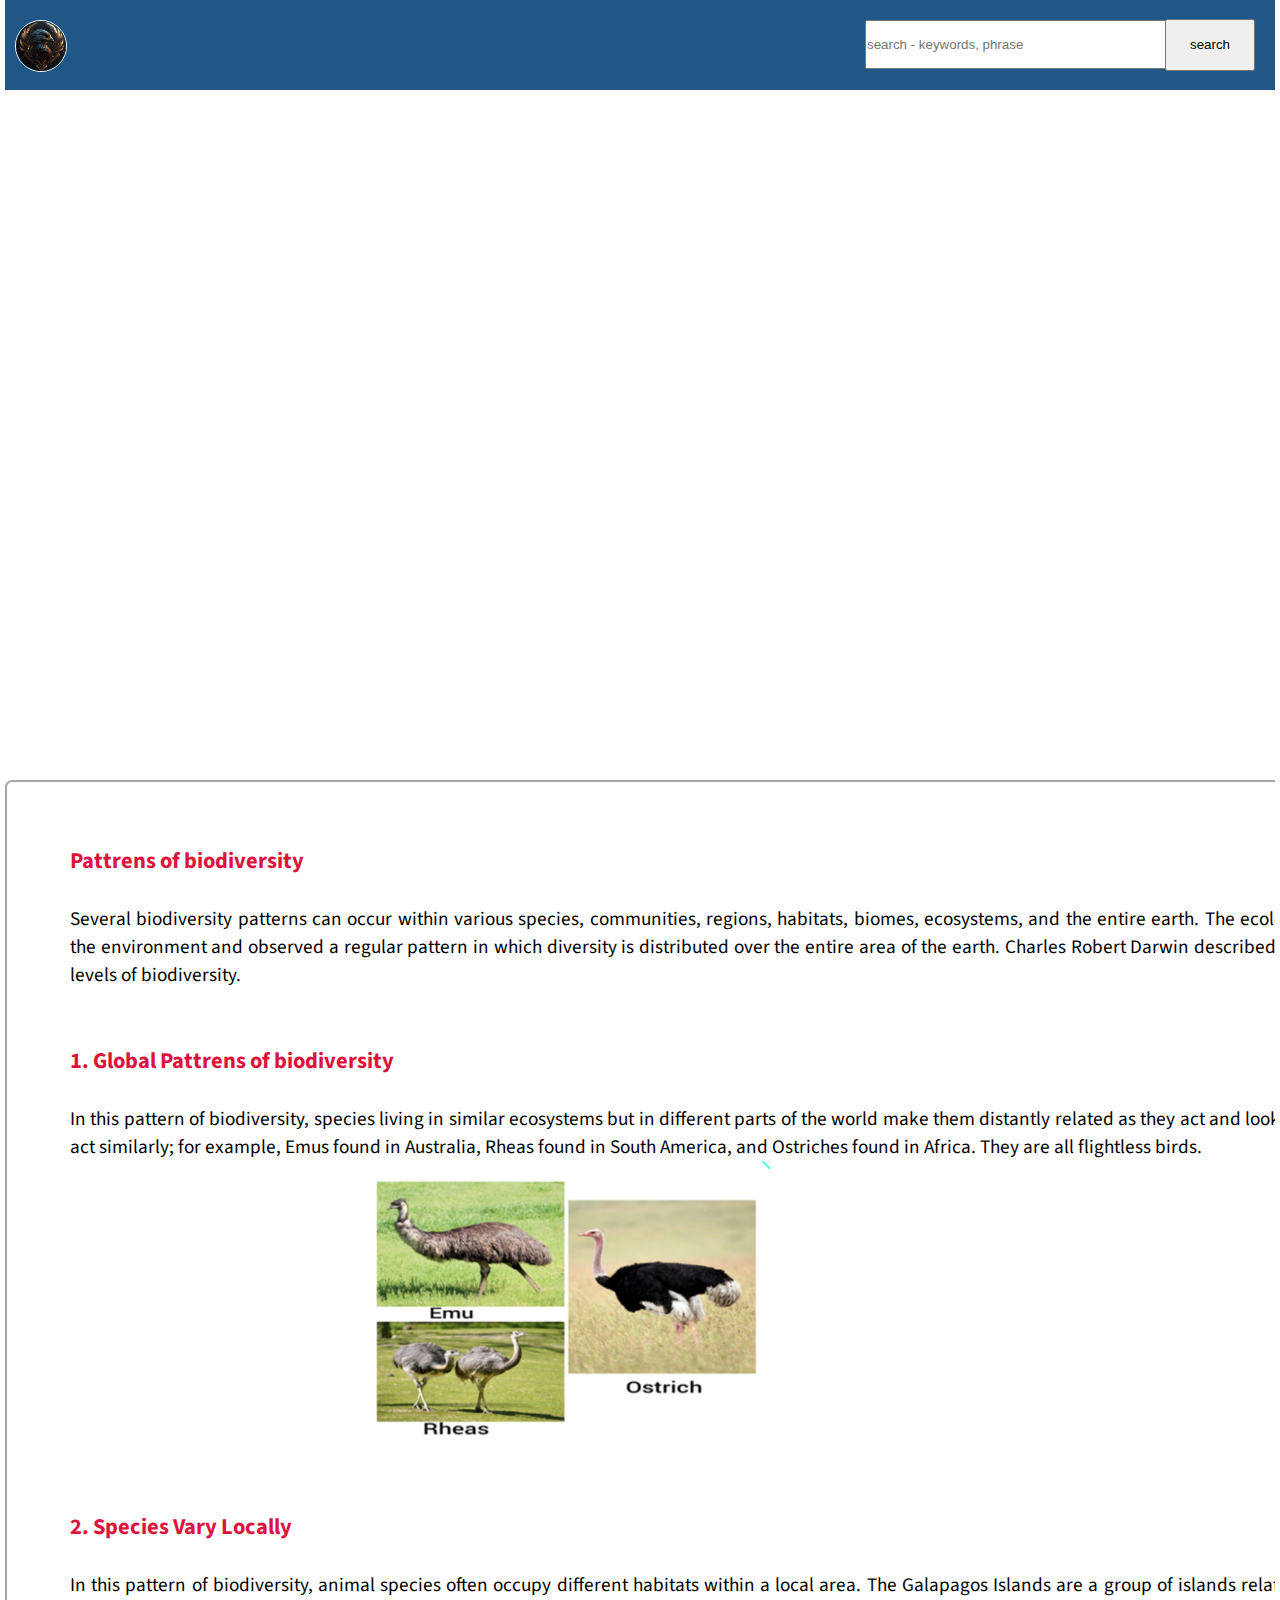
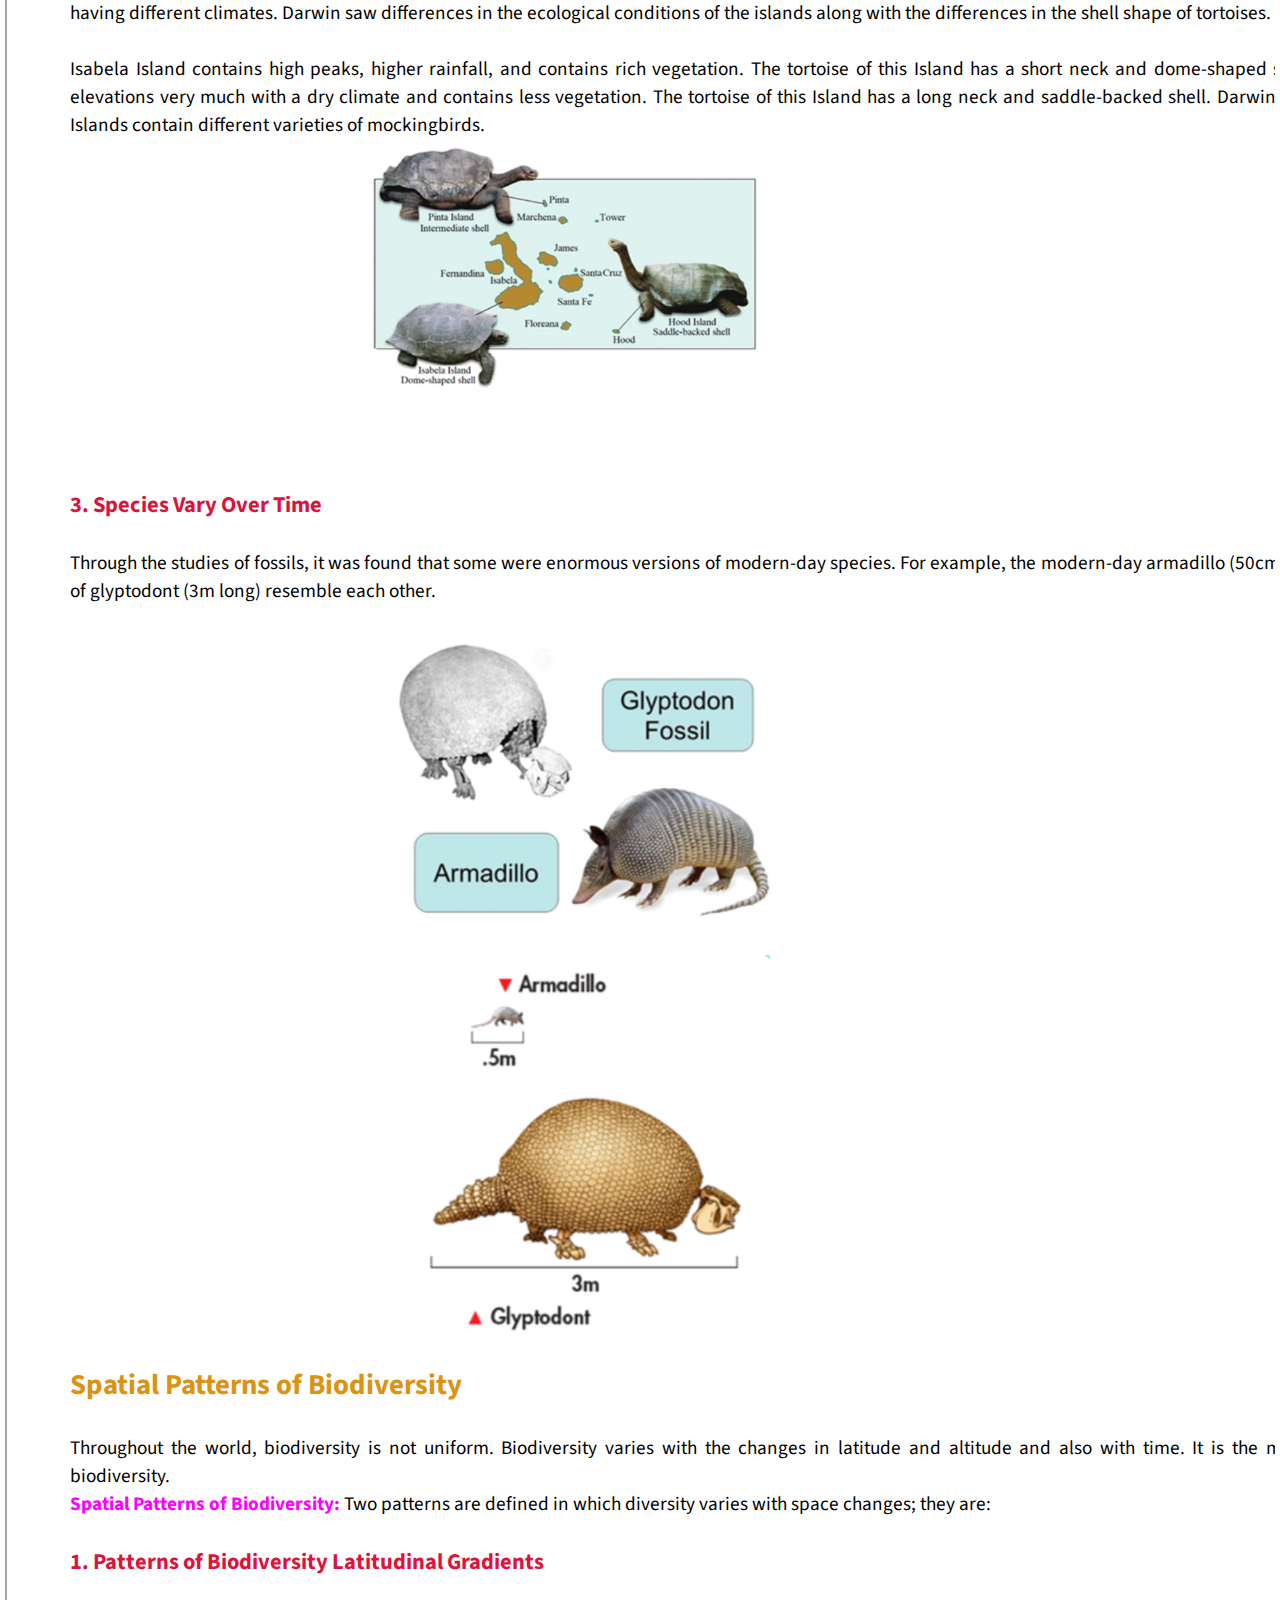
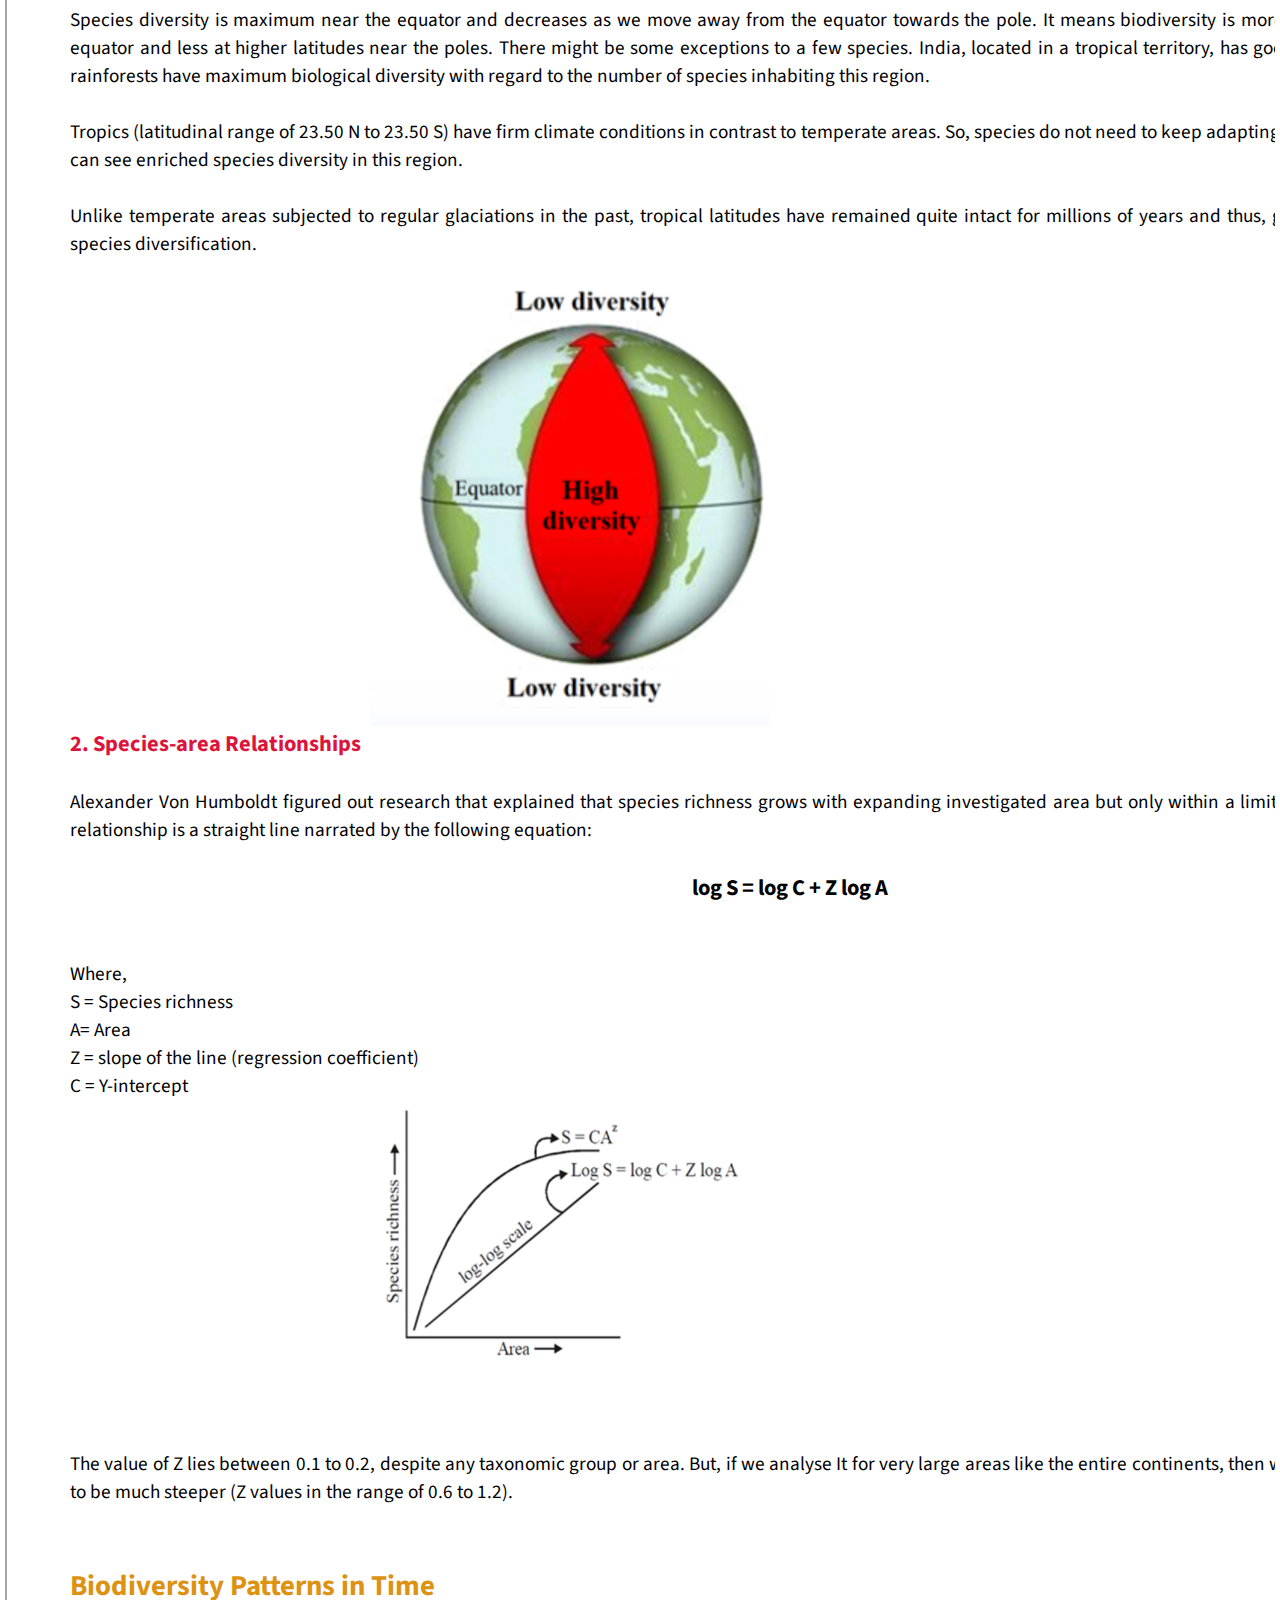
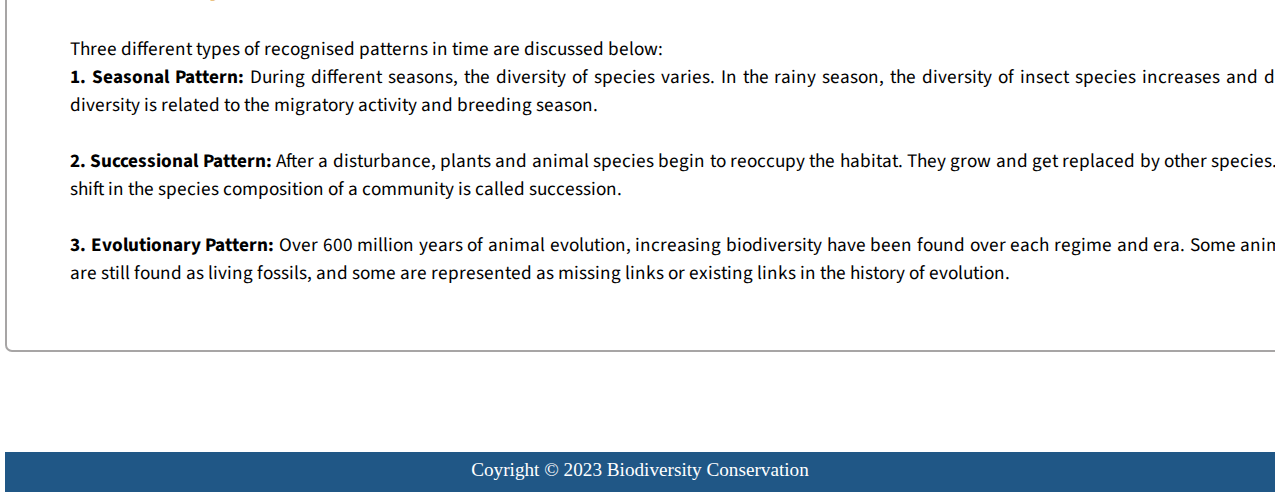
<file: patterns.html>
<!DOCTYPE html>
<html lang="en">
<head>
    <meta charset="UTF-8">
    <meta http-equiv="X-UA-Compatible" content="IE=edge">
    <meta name="viewport" content="width=device-width, initial-scale=1.0">
    <title>Document</title>
    <style>
          @import url('https://fonts.googleapis.com/css2?family=Lato:wght@300&display=swap');
/* font-family: 'lato', sans-serif; */

@import url('https://fonts.googleapis.com/css2?family=Source+Sans+Pro&display=swap');
/*font-family: 'Source Sans Pro', sans-serif; */


* {
            padding: 0;
            margin: 0;
        }
        .logo{width:50px;height:50px;margin-left:10px;cursor: pointer;}
        .logo img{width:100%;height:100%;border-radius:40px;border:1.6px solid white;}
        
        
        .navbar1 {
            display: flex;
            height: 10vh;background-color:#205786;justify-content:space-between;align-items :center;
        
        }
      
        
        #rightthree {
           
            margin-right:20px;
        }
        #search1 {
            width: 33vh;
            height: 5vh;
        }
        
        #search1:hover {
            background-color: white;
        }
        
        #btnsearch {
            width: 10vh;
            height: 5.7vh;
            margin-left: -5px;
        }
        
        #btnsearch:hover {
            color: white;
            background-color: black;
        }

        #backg h1 {
            background-image: url(   https://cdn.pixabay.com/photo/2017/09/25/21/13/mushrooms-2786789_1280.jpg);
            height: 450px;
            text-align: center;
            padding-top: 200px;
            background-repeat: no-repeat;
            font-size: 3rem;
            color: white;
        }
        #all {
            width: 160vh;
            margin: auto;
            font-size: 1.2rem;
            border: 2px solid rgb(167, 165, 165);
            border-radius: 7px;
            margin-top: 40px;
            padding: 7vh;
            text-align: justify;
            font-family: 'Source Sans Pro', sans-serif;
            margin-bottom: 100px;
        }
#img{width:400px;height:350px;margin-left:300px;}
#img img{width:100%;}






     

        
#vss {
            font-size: 1.2rem;
            height: 40px;
            text-align: center;
            background-color: #205786;
            /* position: relative;
    top:10px;  */
        }

        #vss p {
            color: white;
            padding: 7px;
        }
    </style>
</head>
<div style="width:1270px;margin:0px auto;overflow:hidden;">
<body>
    <nav class="navbar1">
        <div class="logo"><a href="index.html"><img src="./img/logo.png"></a></div>
        <div id="rightthree">
            <form action="patterns.html">
                <input type="text" id="search1" name="search" placeholder="search - keywords, phrase" required>
                <button id="btnsearch">search</button>
            </form>
        </div>
    </nav>
    <div id="backg">
        <h1>PATTERNS OF BIODIVERSITY</h1>
    </div>
    <div id="all">
<h3 style="color:crimson">Pattrens of biodiversity</h3><br>
<p>Several biodiversity patterns can occur within various species, communities, regions, habitats, biomes, ecosystems, and the entire earth. The ecologists studied biodiversity in the environment and observed a regular pattern in which diversity is distributed over the entire area of the earth. Charles Robert Darwin described three different patterns and levels of biodiversity.</p>
<br>
<br>
        <h3 style="color:crimson"> 1. Global Pattrens of biodiversity</h3><br>
    <p>In this pattern of biodiversity, species living in similar ecosystems but in different parts of the world make them distantly related as they act and look quite similar. They look and act similarly; for example, Emus found in Australia, Rheas found in South America, and Ostriches found in Africa. They are all flightless birds.
    </p>
<div id="img">
    <img src="./img/level.png">
</div>
<h3 style="color:crimson"> 2.  Species Vary Locally</h3><br>
<p>In this pattern of biodiversity, animal species often occupy different habitats within a local area. The Galapagos Islands are a group of islands relatively close to each other but having different climates. Darwin saw differences in the ecological conditions of the islands along with the differences in the shell shape of tortoises.</p><br>
<p>Isabela Island contains high peaks, higher rainfall, and contains rich vegetation. The tortoise of this Island has a short neck and dome-shaped shell. Hood Island has lower elevations very much with a dry climate and contains less vegetation. The tortoise of this Island has a long neck and saddle-backed shell. Darwin also observed that different Islands contain different varieties of mockingbirds.

</p>
<div id="img">
    <img src="./img/2.png">
</div>
<h3 style="color:crimson"> 3. Species Vary Over Time</h3><br>
<p>Through the studies of fossils, it was found that some were enormous versions of modern-day species. For example, the modern-day armadillo (50cm long) and the fossil remains of glyptodont (3m long) resemble each other.

</p>
<div id="img">
    <img src="./img/3.png">
</div><div id="img">
    <img src="./img/4.png">
</div>
<h2 style="color:rgb(220, 147, 20);margin-top:60px;">Spatial Patterns of Biodiversity</h2><br>
<p>Throughout the world, biodiversity is not uniform. Biodiversity varies with the changes in latitude and altitude and also with time. It is the most well-defined pattern of biodiversity.</p>
<p><b style="color:fuchsia">Spatial Patterns of Biodiversity: </b>Two patterns are defined in which diversity varies with space changes; they are:</p>
<br>
<h3 style="color:crimson">1. Patterns of Biodiversity Latitudinal Gradients</h3><br>
<p>Species diversity is maximum near the equator and decreases as we move away from the equator towards the pole. It means biodiversity is more at lower latitudes near the equator and less at higher latitudes near the poles. There might be some exceptions to a few species. India, located in a tropical territory, has good species richness. Amazon rainforests have maximum biological diversity with regard to the number of species inhabiting this region.</p>
<br><p>Tropics (latitudinal range of 23.50 N to 23.50 S) have firm climate conditions in contrast to temperate areas. So, species do not need to keep adapting to a changing season, so we can see enriched species diversity in this region.</p><br>
<p>Unlike temperate areas subjected to regular glaciations in the past, tropical latitudes have remained quite intact for millions of years and thus, got a long evolution time for species diversification.

</p>
<div id="img">
    <img src="./img/5.png">
</div>
<h3 style="color:crimson;margin-top:120px;">2. Species-area Relationships</h3><br>
<p> Alexander Von Humboldt figured out research that explained that species richness grows with expanding investigated area but only within a limit. On a logarithmic scale, the relationship is a straight line narrated by the following equation:</p><br>
<h3 style="text-align:center;">log S = log C + Z log A</h3><br><br>
  <p>Where,</p>
  <p>S = Species richness </p>
  <p>A= Area </p>
  <p>Z = slope of the line (regression coefficient) </p>
  <p>C = Y-intercept</p>
  <div id="img">
    <img src="./img/6.png">
</div>
<p>The value of Z lies between 0.1 to 0.2, despite any taxonomic group or area. But, if we analyse It for very large areas like the entire continents, then we found the slope of the line to be much steeper (Z values in the range of 0.6 to 1.2).</p>
<h2 style="color:rgb(220, 147, 20);margin-top:60px;">Biodiversity Patterns in Time</h2><br>
<p>Three different types of recognised patterns in time are discussed below:</p>
<p><b>1. Seasonal Pattern: </b>During different seasons, the diversity of species varies. In the rainy season, the diversity of insect species increases and decreases during winter. Bird diversity is related to the migratory activity and breeding season.</p><br>
<p><b>2. Successional Pattern: </b> After a disturbance, plants and animal species begin to reoccupy the habitat. They grow and get replaced by other species. This pattern of the temporal shift in the species composition of a community is called succession.</p>
<br>
<p><b>3. Evolutionary Pattern: </b>Over 600 million years of animal evolution, increasing biodiversity have been found over each regime and era. Some animals have been extinct, some are still found as living fossils, and some are represented as missing links or existing links in the history of evolution.</p>
    </div>




    
    <footer><div id="vss">
        <p class="copyright"> Coyright &copy 2023 Biodiversity Conservation</p>
    </div>
</footer>
</body>
</div>
</html>
</file>
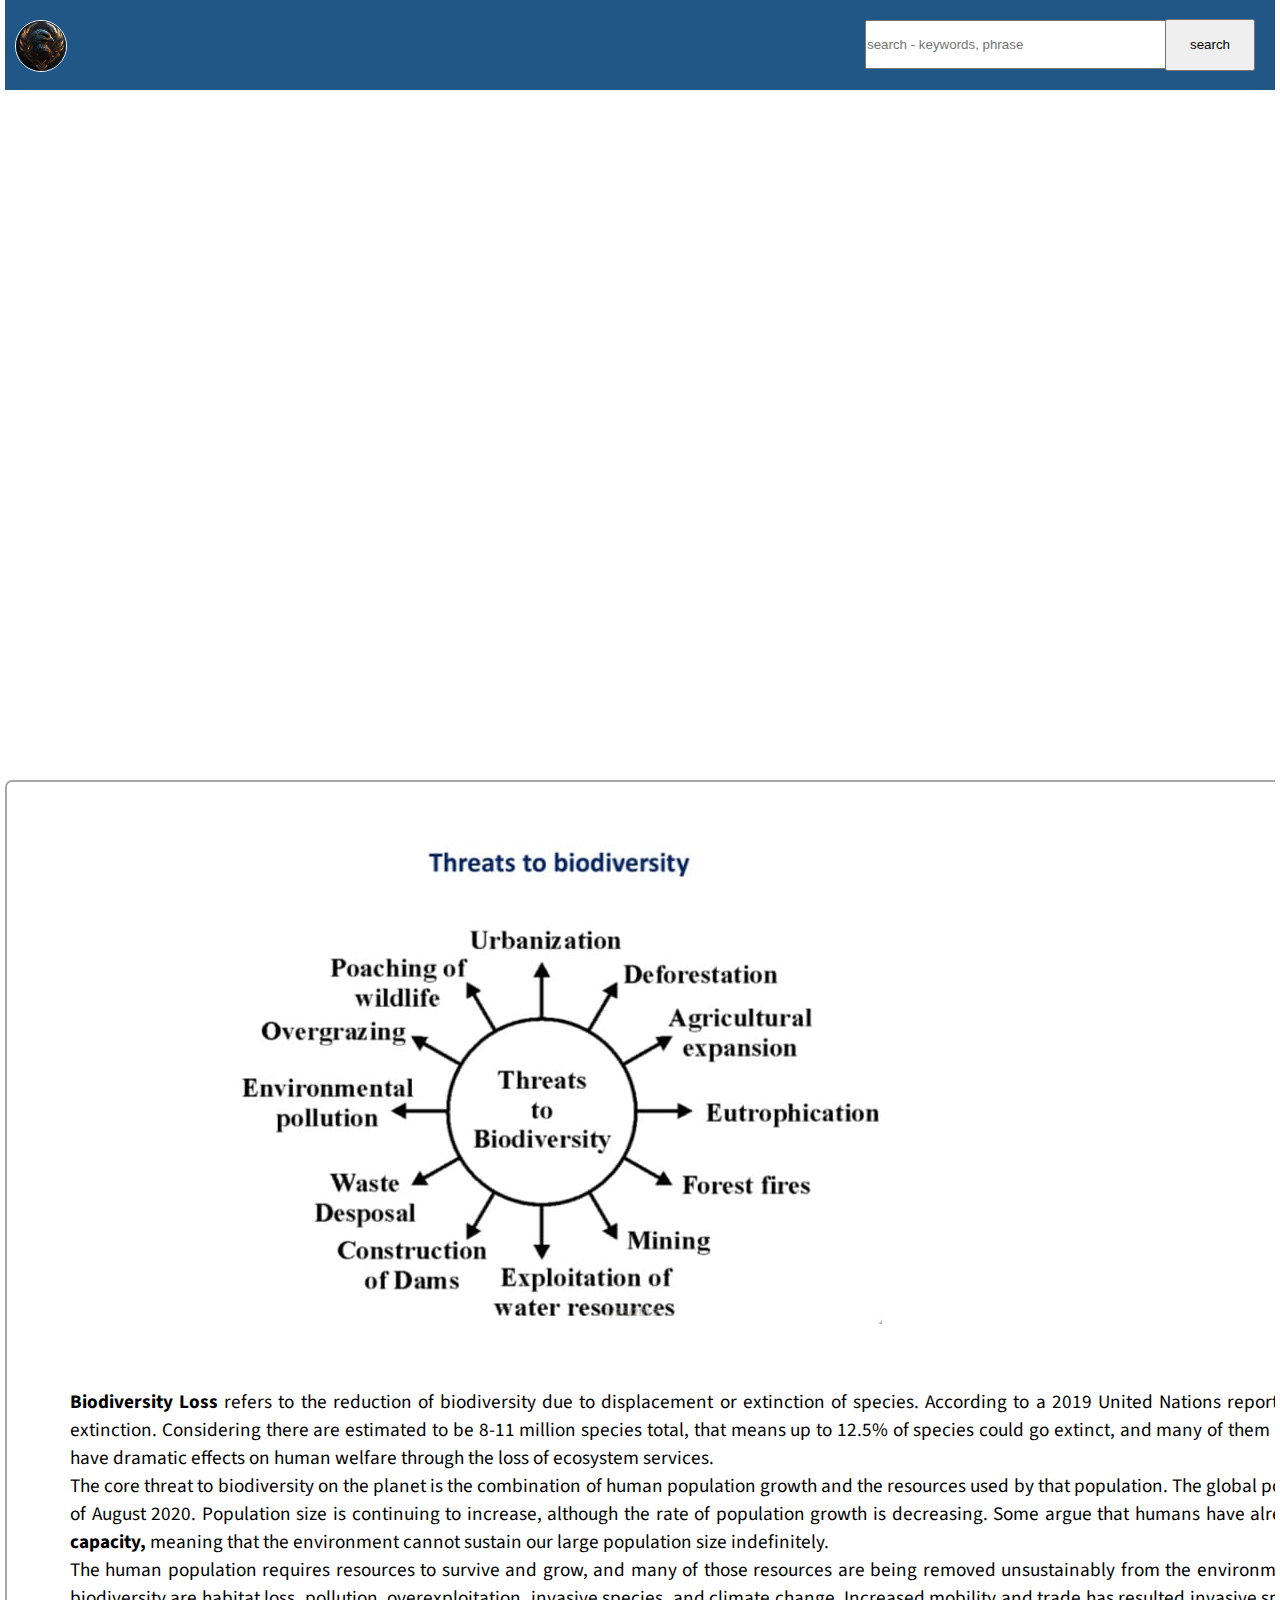
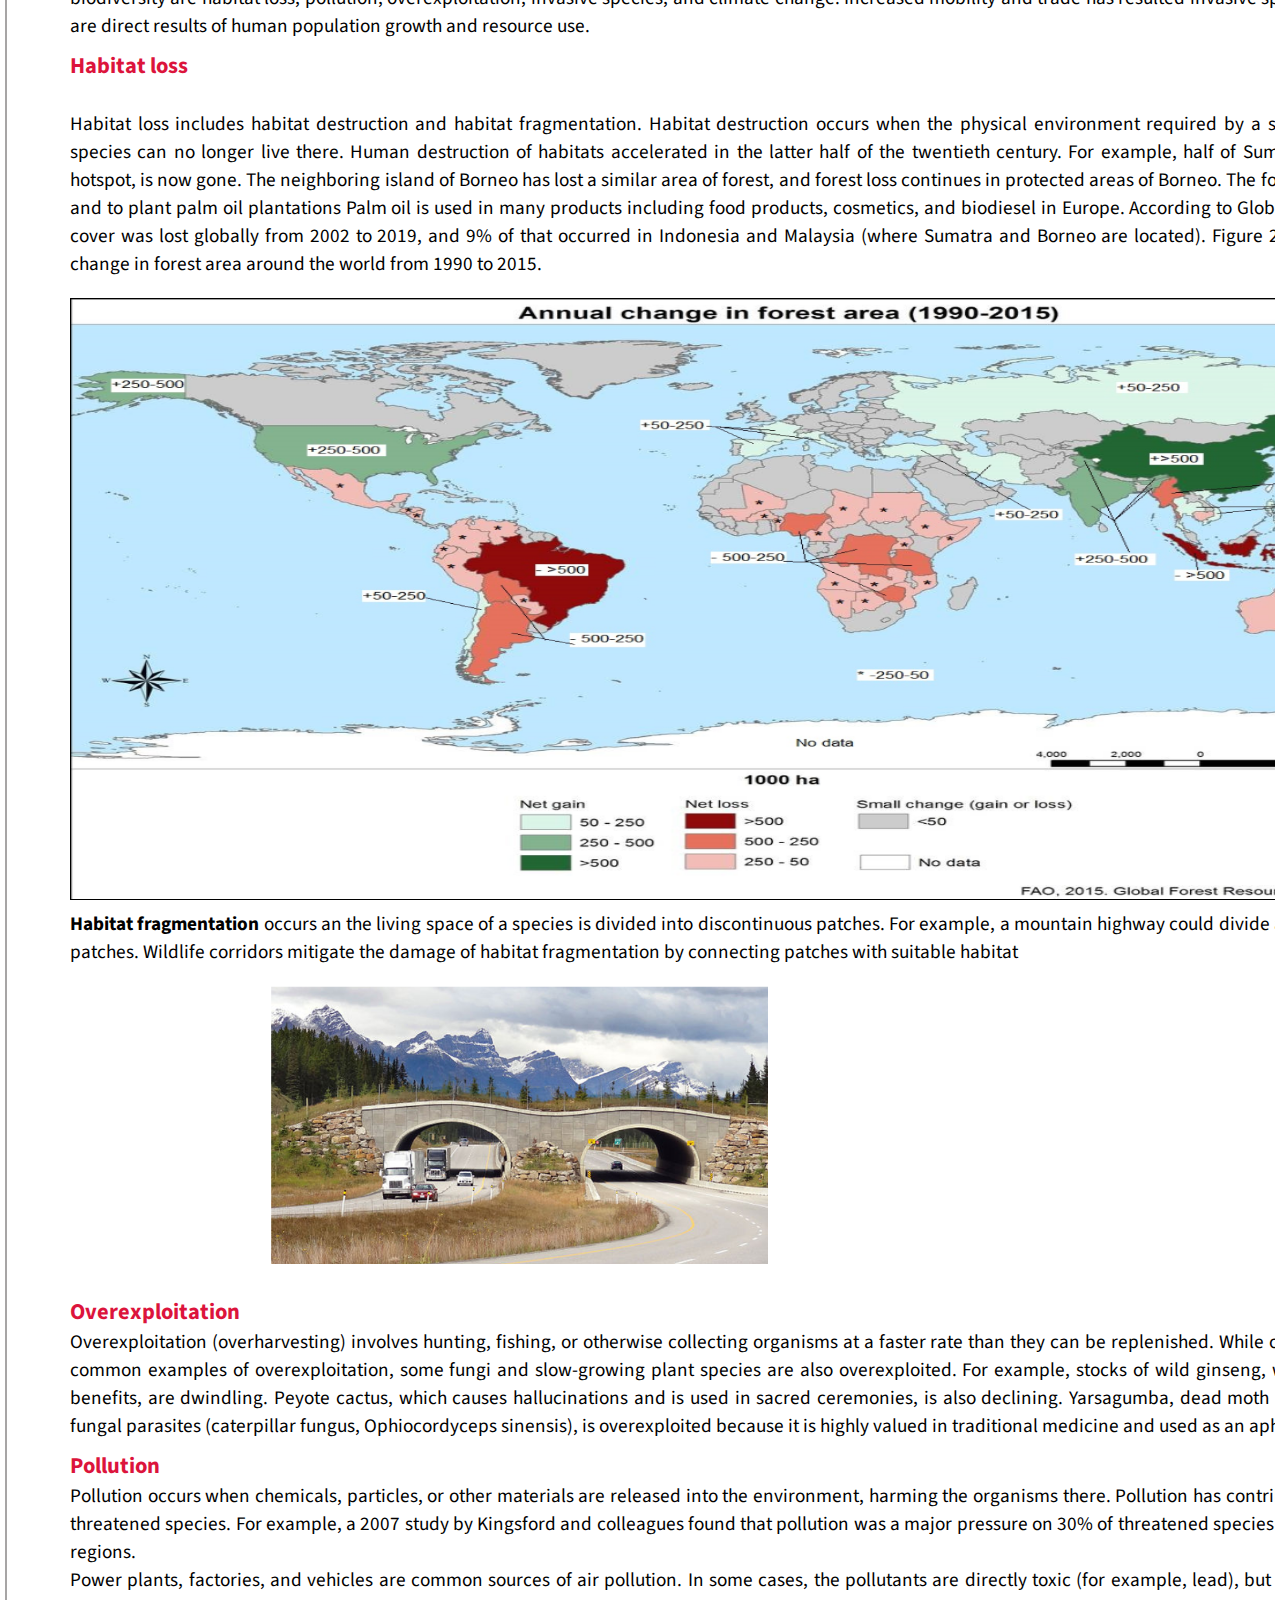
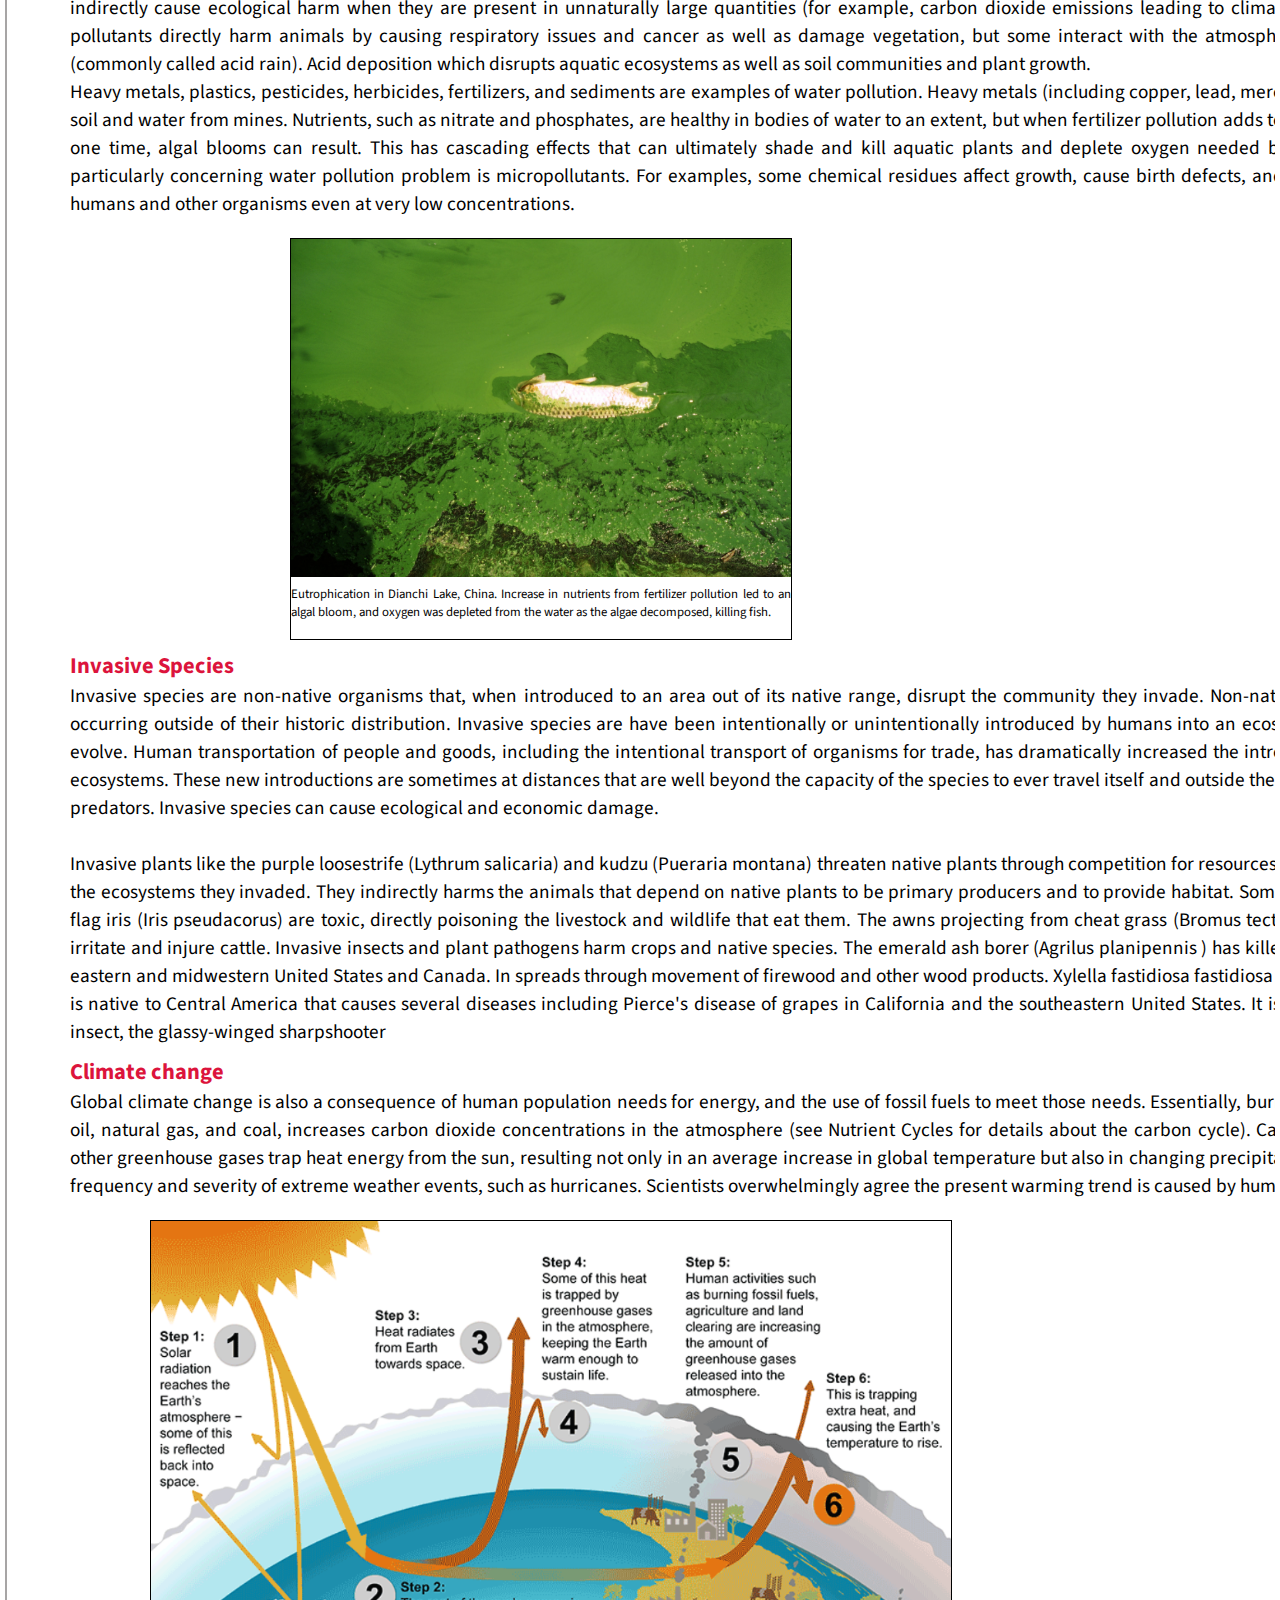
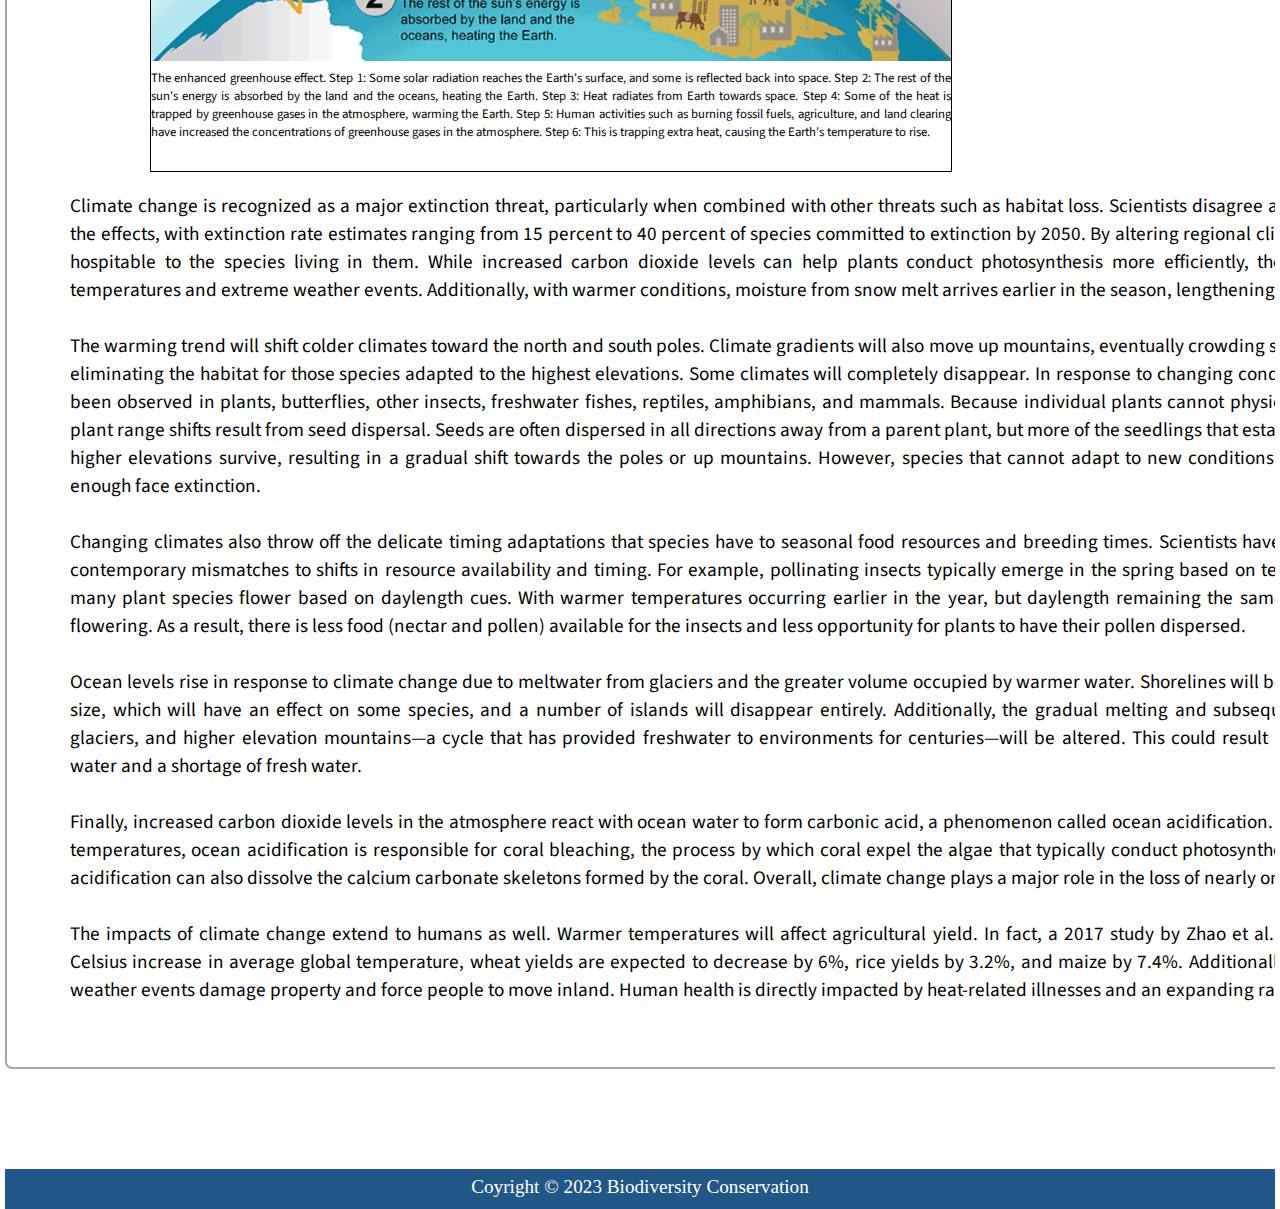
<file: threats.html>
<!DOCTYPE html>
<html lang="en">
<head>
    <meta charset="UTF-8">
    <meta http-equiv="X-UA-Compatible" content="IE=edge">
    <meta name="viewport" content="width=device-width, initial-scale=1.0">
    <title>Document</title>
    <style>
        @import url('https://fonts.googleapis.com/css2?family=Lato:wght@300&display=swap');
/* font-family: 'lato', sans-serif; */

@import url('https://fonts.googleapis.com/css2?family=Source+Sans+Pro&display=swap');
/*font-family: 'Source Sans Pro', sans-serif; */


* {
            padding: 0;
            margin: 0;
        }
        .logo{width:50px;height:50px;margin-left:10px;cursor: pointer;}
        .logo img{width:100%;height:100%;border-radius:40px;border:1.6px solid white;}
        
        
        .navbar1 {
            display: flex;
            height: 10vh;background-color:#205786;justify-content:space-between;align-items :center;
        
        }
      
        
        #rightthree {
           
            margin-right:20px;
        }
        
        
        #search1 {
            width: 33vh;
            height: 5vh;
        }
        
        #search1:hover {
            background-color: white;
        }
        
        #btnsearch {
            width: 10vh;
            height: 5.7vh;
            margin-left: -5px;
        }
        
        #btnsearch:hover {
            color: white;
            background-color: black;
        }


        #backg h1 {
            background-image: url(https://cdn.pixabay.com/photo/2016/11/18/16/19/flowers-1835619_1280.jpg);
            height: 450px;
            text-align: center;
            padding-top: 200px;
            background-repeat: no-repeat;
            font-size: 3rem;
            color: white;
        }
        #all {
            width: 160vh;
            margin: auto;
            font-size: 1.2rem;
            border: 2px solid rgb(167, 165, 165);
            border-radius: 7px;
            margin-top: 40px;
            padding: 7vh;
            text-align: justify;
            font-family: 'Source Sans Pro', sans-serif;
            margin-bottom: 100px;
        }

#img{width:100%;height:600px;border:1.5px solid black;margin-top:20px;}
#img img{width:100%;height:100%}
#imghj{width:500px; height:300px;margin-left:200px;margin-top:20px;}
#imghj img{width:100%;}
#imgi{width:500px;height:400px;border:1.3px solid black;margin-left:220px;margin-top:20px;}
#imgi img{width:100%}
#imgg{width:800px;height:550px;border:1.3px solid black;margin-left:80px;margin-top:20px;}
#imgg img{width:100%}






#vss {
            font-size: 1.2rem;
            height: 40px;
            text-align: center;
            background-color: #205786;
            /* position: relative;
    top:10px;  */
        }

        #vss p {
            color: white;
            padding: 7px;
        }
    </style>
</head>
<div style="width:1270px;margin:0px auto;overflow:hidden;">
<body>
    <nav class="navbar1">
        <div class="logo"><a href="index.html"><img src="./img/logo.png"></a></div>
        <div id="rightthree">
            <form action="threats.html">
                <input type="text" id="search1" name="search" placeholder="search - keywords, phrase" required>
                <button id="btnsearch">search</button>
            </form>
        </div>
    </nav>

    <div id="backg">
        <h1>MAJOR THREATS TO BIODIVERSITY</h1>
    </div>
    
    <div id="all">
        <div id="imgo" style="margin-left:150px;"><img src="./img/whats.jpeg"></div><br>
        <br>
<p><b>Biodiversity Loss</b> refers to the reduction of biodiversity due to displacement or extinction of species. According to a 2019 United Nations report, 1 million species at risk of extinction. Considering there are estimated to be 8-11 million species total, that means up to 12.5% of species could go extinct, and many of them within our lifetimes. This will have dramatic effects on human welfare through the loss of ecosystem services.</p>
<p>The core threat to biodiversity on the planet is the combination of human population growth and the resources used by that population. The global population size is 7.8 billion as of August 2020. Population size is continuing to increase, although the rate of population growth is decreasing. Some argue that humans have already surpassed our <b>carrying capacity, </b>meaning that the environment cannot sustain our large population size indefinitely.</p>
<p>The human population requires resources to survive and grow, and many of those resources are being removed unsustainably from the environment. The five main threats to biodiversity are habitat loss, pollution, overexploitation, invasive species, and climate change. Increased mobility and trade has resulted invasive species while the other threats are direct results of human population growth and resource use.</p>
<h3 style="color:crimson;margin-top:10px;">Habitat loss</h3>
<br>
<p>Habitat loss includes habitat destruction and habitat fragmentation. Habitat destruction occurs when the physical environment required by a species is altered so that the species can no longer live there. Human destruction of habitats accelerated in the latter half of the twentieth century. For example, half of Sumatra's forests, a biodiversity hotspot, is now gone. The neighboring island of Borneo has lost a similar area of forest, and forest loss continues in protected areas of Borneo. The forests are removed for timber and to plant palm oil plantations 
     Palm oil is used in many products including food products, cosmetics, and biodiesel in Europe. According to Global Forest Watch, 9.7% of tree cover was lost globally from 2002 to 2019, and 9% of that occurred in Indonesia and Malaysia (where Sumatra and Borneo are located). Figure 21.2.2
     shows average annual change in forest area around the world from 1990 to 2015.
    </p>
    <div id="img"><img src="./img/worldimg.png"></div>
    <p style="margin-top:10px;"><b>Habitat fragmentation</b> occurs an the living space of a species is divided into discontinuous patches. For example, a mountain highway could divide a forest habitat into separate patches. Wildlife corridors mitigate the damage of habitat fragmentation by connecting patches with suitable habitat</p>
<div id="imghj"><img src="./img/vhhd.png"></div>
<h3 style="color:crimson;margin-top:10px;">Overexploitation</h3>
<p>Overexploitation (overharvesting) involves hunting, fishing, or otherwise collecting organisms at a faster rate than they can be replenished. While overfishing and poaching are common examples of overexploitation, some fungi and slow-growing plant species are also overexploited. For example, stocks of wild ginseng, which is valued for its health benefits, are dwindling. Peyote cactus, which causes hallucinations and is used in sacred ceremonies, is also declining. Yarsagumba, dead moth larvae that were infected by fungal parasites (caterpillar fungus, Ophiocordyceps sinensis), is overexploited because it is highly valued in traditional medicine and used as an aphrodisiac.</p>

<h3 style="color:crimson;margin-top:10px;">Pollution</h3>
<p>Pollution occurs when chemicals, particles, or other materials are released into the environment, harming the organisms there. Pollution has contributed to the decline of many threatened species. For example, a 2007 study by Kingsford and colleagues found that pollution was a major pressure on 30% of threatened species in Australia and surrounding regions.</p>
<p>Power plants, factories, and vehicles are common sources of air pollution. In some cases, the pollutants are directly toxic (for example, lead), but in other cases the pollutants indirectly cause ecological harm when they are present in unnaturally large quantities (for example, carbon dioxide emissions leading to climate change). Not only can air pollutants directly harm animals by causing respiratory issues and cancer as well as damage vegetation, but some interact with the atmosphere to form acid deposition (commonly called acid rain). Acid deposition which disrupts aquatic ecosystems as well as soil communities and plant growth.</p>
<p>Heavy metals, plastics, pesticides, herbicides, fertilizers, and sediments are examples of water pollution. Heavy metals (including copper, lead, mercury, and zinc) can leach into soil and water from mines. Nutrients, such as nitrate and phosphates, are healthy in bodies of water to an extent, but when fertilizer pollution adds too many of these nutrients at one time, algal blooms can result. This has cascading effects that can ultimately shade and kill aquatic plants and deplete oxygen needed by fish and other animals. A particularly concerning water pollution problem is micropollutants. For examples, some chemical residues affect growth, cause birth defects, and have other toxic effects on humans and other organisms even at very low concentrations.</p>
<div id="imgi"><img src="./img/maahah.png">
<p style="font-size:0.8rem;">Eutrophication in Dianchi Lake, China. Increase in nutrients from fertilizer pollution led to an algal bloom, and oxygen was depleted from the water as the algae decomposed, killing fish.</p></div>
<h3 style="color:crimson;margin-top:10px;">Invasive Species</h3>
<p>Invasive species are non-native organisms that, when introduced to an area out of its native range, disrupt the community they invade. Non-native (exotic) refers to species occurring outside of their historic distribution. Invasive species are have been intentionally or unintentionally introduced by humans into an ecosystem in which they did not evolve. Human transportation of people and goods, including the intentional transport of organisms for trade, has dramatically increased the introduction of species into new ecosystems. These new introductions are sometimes at distances that are well beyond the capacity of the species to ever travel itself and outside the range of the species’ natural predators. Invasive species can cause ecological and economic damage.</p>
<br>
<p>Invasive plants like the purple loosestrife (Lythrum salicaria) and kudzu (Pueraria montana) threaten native plants through competition for resources, and they drastically altered the ecosystems they invaded. They indirectly harms the animals that depend on native plants to be primary producers and to provide habitat. Some invasive plants, like yellow flag iris (Iris pseudacorus) are toxic, directly poisoning the livestock and wildlife that eat them. The awns projecting from cheat grass (Bromus tectorum) during seed dispersal irritate and injure cattle. Invasive insects and plant pathogens harm crops and native species. The emerald ash borer (Agrilus planipennis ) has killed millions of ash trees in the eastern and midwestern United States and Canada. In spreads through movement of firewood and other wood products. Xylella fastidiosa fastidiosa is an invasive bacterium that is native to Central America that causes several diseases including Pierce's disease of grapes in California and the southeastern United States. It is spread through an invasive insect, the glassy-winged sharpshooter </p>
<h3 style="color:crimson;margin-top:10px;">Climate change</h3>
<p>Global climate change is also a consequence of human population needs for energy, and the use of fossil fuels to meet those needs. Essentially, burning fossil fuels, including as oil, natural gas, and coal, increases carbon dioxide concentrations in the atmosphere (see Nutrient Cycles for details about the carbon cycle). Carbon dioxide, methane, and other greenhouse gases trap heat energy from the sun, resulting not only in an average increase in global temperature but also in changing precipitation patterns and increased frequency and severity of extreme weather events, such as hurricanes. Scientists overwhelmingly agree the present warming trend is caused by humans.</p>
<div id="imgg"><img src="./img/gdgdh.png">
<p style="font-size:0.8rem;">The enhanced greenhouse effect. Step 1: Some solar radiation reaches the Earth's surface, and some is reflected back into space. Step 2: The rest of the sun's energy is absorbed by the land and the oceans, heating the Earth. Step 3: Heat radiates from Earth towards space. Step 4: Some of the heat is trapped by greenhouse gases in the atmosphere, warming the Earth. Step 5: Human activities such as burning fossil fuels, agriculture, and land clearing have increased the concentrations of greenhouse gases in the atmosphere. Step 6: This is trapping extra heat, causing the Earth's temperature to rise.</p></div>
<p style="margin-top:20px;">Climate change is recognized as a major extinction threat, particularly when combined with other threats such as habitat loss. Scientists disagree about the likely magnitude of the effects, with extinction rate estimates ranging from 15 percent to 40 percent of species committed to extinction by 2050. By altering regional climates, it makes habitats less hospitable to the species living in them. While increased carbon dioxide levels can help plants conduct photosynthesis more efficiently, they are threatened by harsh temperatures and extreme weather events. Additionally, with warmer conditions, moisture from snow melt arrives earlier in the season, lengthening the fire season.</p><br>

<p>The warming trend will shift colder climates toward the north and south poles. Climate gradients will also move up mountains, eventually crowding species higher in altitude and eliminating the habitat for those species adapted to the highest elevations. Some climates will completely disappear. In response to changing conditions, range shifts have also been observed in plants, butterflies, other insects, freshwater fishes, reptiles, amphibians, and mammals. Because individual plants cannot physically move to cooler regions, plant range shifts result from seed dispersal. Seeds are often dispersed in all directions away from a parent plant, but more of the seedlings that establish in northern locations or higher elevations survive, resulting in a gradual shift towards the poles or up mountains. However, species that cannot adapt to new conditions or shift their ranges quickly enough face extinction.</p><br>
<p>Changing climates also throw off the delicate timing adaptations that species have to seasonal food resources and breeding times. Scientists have already documented many contemporary mismatches to shifts in resource availability and timing. For example, pollinating insects typically emerge in the spring based on temperature cues. In contrast, many plant species flower based on daylength cues. With warmer temperatures occurring earlier in the year, but daylength remaining the same, pollinators ahead of peak flowering. As a result, there is less food (nectar and pollen) available for the insects and less opportunity for plants to have their pollen dispersed.</p><br>
<p>Ocean levels rise in response to climate change due to meltwater from glaciers and the greater volume occupied by warmer water. Shorelines will be inundated, reducing island size, which will have an effect on some species, and a number of islands will disappear entirely. Additionally, the gradual melting and subsequent refreezing of the poles, glaciers, and higher elevation mountains—a cycle that has provided freshwater to environments for centuries—will be altered. This could result in an overabundance of salt water and a shortage of fresh water.</p><br>
<p>Finally, increased carbon dioxide levels in the atmosphere react with ocean water to form carbonic acid, a phenomenon called ocean acidification. In combination with warmer temperatures, ocean acidification is responsible for coral bleaching, the process by which coral expel the algae that typically conduct photosynthesis within the corals. Ocean acidification can also dissolve the calcium carbonate skeletons formed by the coral. Overall, climate change plays a major role in the loss of nearly one third of coral reefs.</p><br>
<p>The impacts of climate change extend to humans as well. Warmer temperatures will affect agricultural yield. In fact, a 2017 study by Zhao et al. found that for every degree Celsius increase in average global temperature, wheat yields are expected to decrease by 6%, rice yields by 3.2%, and maize by 7.4%. Additionally sea level rise and extreme weather events damage property and force people to move inland. Human health is directly impacted by heat-related illnesses and an expanding range of tropical diseases.</p>

    </div>



    <footer><div id="vss">
        <p class="copyright"> Coyright &copy 2023 Biodiversity Conservation</p>
    </div>
</footer>
</body>
</div>
</html>
</file>
